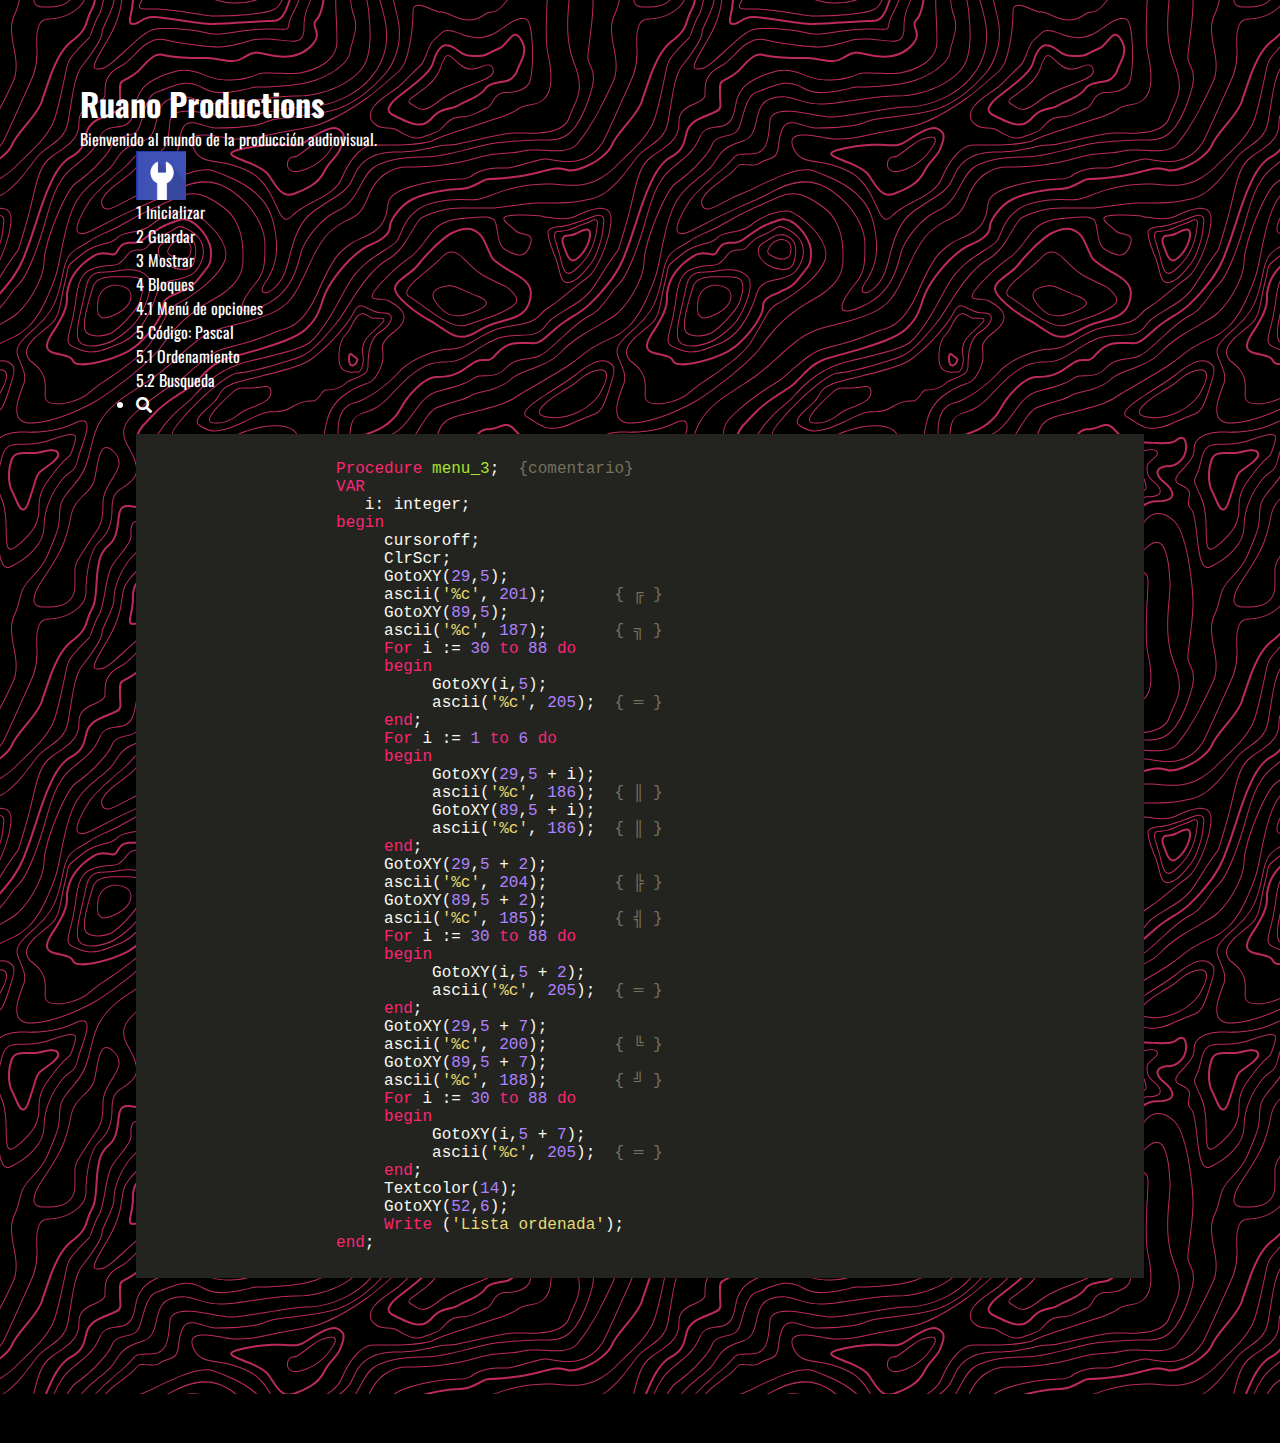
<file: programación.html>
<html>
    <head>
        <title>Ruano Productions</title>
        <h1 class="titulo" id="progroamacion">Ruano Productions</h1>
        <p>Bienvenido al mundo de la producción audiovisual.</p>
        <b:skin>
        <!-- ESTILOS CSS -->
        </b:skin>
        <meta charset="UTF-8"></meta>
        <meta name="viewport" content="width=device-width, initial-scale=1.0"></meta>
        <title>Ruano Productions</title>
        <!-- FONT AWESOME -->
        <link rel="stylesheet" href="https://cdnjs.cloudflare.com/ajax/libs/font-awesome/5.15.1/css/all.min.css"></link>
        <!-- FONT OSWALD -->
        <link href="https://fonts.googleapis.com/css2?family=Oswald:wght@200;300;400&display=swap" rel="stylesheet"></link>
        <!-- CUSTOM CSS -->
        <link rel="stylesheet" href="styles.css"></link>
        <!-- HIGHLIGHTS CODE -->
        <link rel="stylesheet" href="\Highlights\styles\monokai-sublime.css"></link>
        <script src="\Highlights\highlight.pack.js"></script>
        <script>hljs.initHighlightingOnLoad();</script>
    </head>
    <body>
        <div class="contenedor">
            <div class="container">
                <img src="Imagenes/RP LOGO.png" alt="RP LOGO" class="nav-brand"></img>
                <nav class="index">
                    <ol class="has-white-color has-text-color" type="1">
                        <li><span style="color:#000000;" class="has-inline-color"><a href="#inicializar"> Inicializar</a></span></li>
                        <li><span style="color:#000000;" class="has-inline-color"><a href="#guardar"> Guardar</a></span></li>
                        <li><span style="color:#000000;" class="has-inline-color"><a href="#mostrar"> Mostrar</a></span></li>
                        <li><span style="color:#000000;" class="has-inline-color"><a href="#bloques"> Bloques</a></span>
                            <ol class="lower-alpha">
                                <li><span style="color:#000000;"><a href="#bloques-menu-de-opciones"> Menú de opciones</a></span></li>
                            </ol>
                        </li>
                        <li><span style="color:#000000;" class="has-inline-color"><a href="#ejemplos_pascal"> Código: Pascal</a></span>
                            <ol class="lower-alpha">
                                <li><span style="color:#000000"><a href="#ordenamiento"> Ordenamiento</a></span></li>
                                <li><span style="color:#000000"><a href="#busqueda"> Busqueda</a></span></li>
                            </ol>
                        </li>
                   </ol>
                </nav>
                <nav>
                   <ul class="nav-menu-right">
                       <li>
                           <a href="#">
                               <i class="fas fa-search"></i>
                           </a>
                       </li>
                   </ul>
                </nav>
            </div>
            <pre>
                <code class="delphi">
                    Procedure menu_3;  {comentario}
                    VAR
                       i: integer;
                    begin
                         cursoroff;
                         ClrScr;
                         GotoXY(29,5);
                         ascii('%c', 201);       { ╔ }
                         GotoXY(89,5);
                         ascii('%c', 187);       { ╗ }
                         For i := 30 to 88 do
                         begin
                              GotoXY(i,5);
                              ascii('%c', 205);  { ═ }
                         end;
                         For i := 1 to 6 do
                         begin
                              GotoXY(29,5 + i);
                              ascii('%c', 186);  { ║ }
                              GotoXY(89,5 + i);
                              ascii('%c', 186);  { ║ }
                         end;
                         GotoXY(29,5 + 2);
                         ascii('%c', 204);       { ╠ }
                         GotoXY(89,5 + 2);
                         ascii('%c', 185);       { ╣ }
                         For i := 30 to 88 do
                         begin
                              GotoXY(i,5 + 2);
                              ascii('%c', 205);  { ═ }
                         end;
                         GotoXY(29,5 + 7);
                         ascii('%c', 200);       { ╚ }
                         GotoXY(89,5 + 7);
                         ascii('%c', 188);       { ╝ }
                         For i := 30 to 88 do
                         begin
                              GotoXY(i,5 + 7);
                              ascii('%c', 205);  { ═ }
                         end;
                         Textcolor(14);
                         GotoXY(52,6);
                         Write ('Lista ordenada');
                    end;
                </code>
            </pre>
            <b:section id="main">
            </b:section>
        </div>
    </body>
</html>
</file>
<file: styles.css>
/* ------- */
/* GENERAL */
/* ------- */

* {
    box-sizing: border-box;
    margin: 0;
    padding: 0;
}

.titulo h1 {
    margin-left: 20px;
}

body {
    background: #000000;
    color: #ffffff;
    text-decoration: none;
    padding: 80px;
    font-size: 16px;
    font-family: 'Oswald', sans-serif;
    background-image: url("data:image/svg+xml,%3Csvg xmlns='http://www.w3.org/2000/svg' width='600' height='600' viewBox='0 0 600 600'%3E%3Cpath fill='%23ff377f' fill-opacity='0.74' d='M600 325.1v-1.17c-6.5 3.83-13.06 7.64-14.68 8.64-10.6 6.56-18.57 12.56-24.68 19.09-5.58 5.95-12.44 10.06-22.42 14.15-1.45.6-2.96 1.2-4.83 1.9l-4.75 1.82c-9.78 3.75-14.8 6.27-18.98 10.1-4.23 3.88-9.65 6.6-16.77 8.84-1.95.6-3.99 1.17-6.47 1.8l-6.14 1.53c-5.29 1.35-8.3 2.37-10.54 3.78-3.08 1.92-6.63 3.26-12.74 5.03a384.1 384.1 0 0 1-4.82 1.36c-2.04.58-3.6 1.04-5.17 1.52a110.03 110.03 0 0 0-11.2 4.05c-2.7 1.15-5.5 3.93-8.78 8.4a157.68 157.68 0 0 0-6.15 9.2c-5.75 9.07-7.58 11.74-10.24 14.51a50.97 50.97 0 0 1-4.6 4.22c-2.33 1.9-10.39 7.54-11.81 8.74a14.68 14.68 0 0 0-3.67 4.15c-1.24 2.3-1.9 4.57-2.78 8.87-2.17 10.61-3.52 14.81-8.2 22.1-4.07 6.33-6.8 9.88-9.83 12.99-.47.48-.95.96-1.5 1.48l-3.75 3.56c-1.67 1.6-3.18 3.12-4.86 4.9a42.44 42.44 0 0 0-9.89 16.94c-2.5 8.13-2.72 15.47-1.76 27.22.47 5.82.51 6.36.51 8.18 0 10.51.12 17.53.63 25.78.24 4.05.56 7.8.97 11.22h.9c-1.13-9.58-1.5-21.83-1.5-37 0-1.86-.04-2.4-.52-8.26-.94-11.63-.72-18.87 1.73-26.85a41.44 41.44 0 0 1 9.65-16.55c1.67-1.76 3.18-3.27 4.83-4.85.63-.6 3.13-2.96 3.75-3.57a71.6 71.6 0 0 0 1.52-1.5c3.09-3.16 5.86-6.76 9.96-13.15 4.77-7.42 6.15-11.71 8.34-22.44.86-4.21 1.5-6.4 2.68-8.6.68-1.25 1.79-2.48 3.43-3.86 1.38-1.15 9.43-6.8 11.8-8.72 1.71-1.4 3.26-2.81 4.7-4.3 2.72-2.85 4.56-5.54 10.36-14.67a156.9 156.9 0 0 1 6.1-9.15c3.2-4.33 5.9-7.01 8.37-8.07 3.5-1.5 7.06-2.77 11.1-4.02a233.84 233.84 0 0 1 7.6-2.2l2.38-.67c6.19-1.79 9.81-3.16 12.98-5.15 2.14-1.33 5.08-2.33 10.27-3.65l6.14-1.53c2.5-.63 4.55-1.2 6.52-1.82 7.24-2.27 12.79-5.06 17.15-9.05 4.05-3.72 9-6.2 18.66-9.9l4.75-1.82c1.87-.72 3.39-1.31 4.85-1.91 10.1-4.15 17.07-8.32 22.76-14.4 6.05-6.45 13.95-12.4 24.49-18.92 1.56-.96 7.82-4.6 14.15-8.33v-64.58c-4 8.15-8.52 14.85-12.7 17.9-2.51 1.82-5.38 4.02-9.04 6.92a1063.87 1063.87 0 0 0-6.23 4.98l-1.27 1.02a2309.25 2309.25 0 0 1-4.87 3.9c-7.55 6-12.9 10.05-17.61 13.19-3.1 2.06-3.86 2.78-8.06 7.13-5.84 6.07-11.72 8.62-29.15 10.95-11.3 1.5-20.04 4.91-30.75 11.07-1.65.94-7.27 4.27-6.97 4.1-2.7 1.58-4.69 2.69-6.64 3.66-5.63 2.8-10.47 4.17-15.71 4.17-17.13 0-41.44 11.51-51.63 22.83-12.05 13.4-31.42 27.7-45.25 31.16-7.4 1.85-11.85 7.05-14.04 14.69-1.26 4.4-1.58 8.28-1.58 13.82 0 .82.01.98.24 3.63.45 5.18.35 8.72-.77 13.26-1.53 6.2-4.89 12.6-10.59 19.43-13.87 16.65-22.88 46.58-22.88 71.68 0 2.39.02 4.26.06 8.75.12 10.8.1 15.8-.22 21.95-.56 11.18-2.09 20.73-5 29.3h-1.05c2.94-8.56 4.49-18.12 5.05-29.35.31-6.13.34-11.1.22-21.9-.04-4.48-.06-6.36-.06-8.75 0-25.32 9.07-55.47 23.12-72.32 5.6-6.72 8.88-12.99 10.38-19.03 1.09-4.4 1.18-7.85.74-12.93-.23-2.7-.24-2.86-.24-3.72 0-5.62.32-9.57 1.62-14.1 2.28-7.95 6.97-13.44 14.76-15.39 13.6-3.4 32.82-17.59 44.75-30.84C409 360.14 433.58 348.5 451 348.5c5.07 0 9.77-1.33 15.26-4.07 1.93-.96 3.9-2.05 6.58-3.62-.3.18 5.33-3.16 6.98-4.11 10.82-6.21 19.66-9.67 31.11-11.2 17.23-2.3 22.9-4.75 28.57-10.64 4.25-4.41 5.04-5.16 8.22-7.28 4.68-3.11 10.01-7.14 17.55-13.14a1113.33 1113.33 0 0 0 4.86-3.89l1.28-1.02a4668.54 4668.54 0 0 1 6.23-4.98c3.67-2.9 6.55-5.12 9.07-6.95 4.37-3.19 9.16-10.56 13.29-19.4v66.9zm0-116.23c-.62.01-1.27.06-1.95.13-6.13.63-13.83 3.45-21.83 7.45-3.64 1.82-8.46 2.67-14.17 2.71-4.7.04-9.72-.47-14.73-1.33-1.7-.3-3.26-.61-4.67-.93a31.55 31.55 0 0 0-3.55-.57 273.4 273.4 0 0 0-16.66-.88c-10.42-.16-17.2.74-17.97 2.73-.38.97.6 2.55 3.03 4.87 1.01.97 2.22 2.03 4.04 3.55a1746.07 1746.07 0 0 0 4.79 4.02c1.39 1.2 3.1 1.92 5.5 2.5.7.16.86.2 2.64.54 3.53.7 5.03 1.25 6.15 2.63 1.41 1.76 1.4 4.54-.15 8.88-2.44 6.83-5.72 10.05-10.19 10.33-3.63.23-7.6-1.29-14.52-5.06-4.53-2.47-6.82-7.3-8.32-15.26-.17-.87-.32-1.78-.5-2.86l-.43-2.76c-1.05-6.58-1.9-9.2-3.73-10.11-.81-.4-1.59-.74-2.36-1-2.27-.77-4.6-1.02-8.1-.92-2.29.07-14.7 1-13.77.93-20.55 1.37-28.8 5.05-37.09 14.99a133.07 133.07 0 0 0-4.25 5.44l-2.3 3.09-2.51 3.32c-4.1 5.36-7.06 8.48-10.39 11.12-.65.52-1.33 1.04-2.13 1.62l-4.11 2.94a106.8 106.8 0 0 0-5.16 3.99c-4.55 3.74-9.74 8.6-16.25 15.38-8.25 8.58-11.78 13.54-11.7 15.95.07 1.65 1.64 2.11 6.79 2.38 1.61.09 2.15.12 2.98.2 2.95.24 5.09.73 6.81 1.68 7.48 4.15 11.63 7.26 13.95 11.58 3.3 6.15.8 12.88-8.89 20.26-8.28 6.3-11.1 10.37-11.31 14.96-.06 1.17 0 1.93.26 4.43.69 6.47.25 10.65-2.8 17.42a44.23 44.23 0 0 1-4.16 7.53c-2.82 3.97-5.47 5.74-10.6 7.69-.43.16-3.34 1.23-4.27 1.59-1.8.68-3.38 1.36-5.01 2.14-4.18 2-8.4 4.6-13.1 8.24-8.44 6.51-13.23 14.56-15.98 25.06-1.1 4.2-1.55 6.81-2.8 15.21-1.26 8.6-2.17 12.64-4.08 16.55-2.1 4.28-11.93 26.59-12.97 28.88a382.7 382.7 0 0 1-6.37 13.41c-4.07 8.11-7.61 14.07-10.73 17.81-5.38 6.46-8.98 14.37-13.77 28.42a810.14 810.14 0 0 0-1.89 5.6c-1.8 5.35-2.96 8.6-4.26 11.85-6.13 15.32-25.43 26.31-46.46 26.31-11.2 0-20.58-2.74-31.02-8.55-5.6-3.13-4.55-2.42-22.26-14.54-14.33-9.8-17.7-10.73-20.47-6.9-.37.5-1.81 2.74-1.83 2.77a52.24 52.24 0 0 1-4.94 5.9c-.73.79-5.52 5.87-6.97 7.45-2.38 2.6-4.3 4.81-5.98 6.93a45.6 45.6 0 0 0-5.08 7.66c-1.29 2.57-1.9 5.25-2.66 10.6a997.6 997.6 0 0 1-.46 3.18h-1l.47-3.32c.77-5.45 1.4-8.2 2.75-10.9a46.54 46.54 0 0 1 5.2-7.84c1.7-2.14 3.63-4.38 6.03-6.98 1.45-1.59 6.24-6.68 6.96-7.46a51.58 51.58 0 0 0 4.84-5.78s1.47-2.26 1.86-2.8c3.25-4.5 7.08-3.44 21.84 6.67 17.67 12.08 16.62 11.38 22.19 14.48 10.3 5.73 19.5 8.43 30.53 8.43 20.65 0 39.57-10.77 45.54-25.69a219.7 219.7 0 0 0 4.24-11.8 6752.32 6752.32 0 0 0 1.88-5.6c4.83-14.16 8.47-22.14 13.96-28.73 3.05-3.66 6.56-9.57 10.6-17.61 1.97-3.93 4.04-8.31 6.35-13.38 1.03-2.28 10.88-24.61 12.98-28.91 1.85-3.79 2.75-7.76 4-16.25 1.24-8.44 1.7-11.07 2.81-15.32 2.8-10.7 7.71-18.94 16.33-25.6a73.18 73.18 0 0 1 13.29-8.35c1.66-.8 3.27-1.48 5.08-2.18.94-.36 3.86-1.43 4.28-1.59 4.95-1.88 7.44-3.55 10.14-7.33 1.35-1.9 2.68-4.3 4.06-7.37 2.97-6.58 3.39-10.59 2.72-16.9a27.13 27.13 0 0 1-.27-4.58c.22-4.94 3.21-9.24 11.7-15.7 9.33-7.11 11.66-13.34 8.62-19-2.2-4.09-6.25-7.12-13.55-11.17-1.57-.88-3.6-1.33-6.42-1.57-.8-.07-1.34-.1-2.95-.19-5.77-.3-7.63-.85-7.72-3.34-.1-2.81 3.5-7.87 11.97-16.69 6.53-6.8 11.75-11.69 16.33-15.45 1.79-1.47 3.42-2.72 5.2-4.03l4.12-2.94c.79-.58 1.46-1.08 2.1-1.59 3.26-2.6 6.16-5.65 10.21-10.94a383.2 383.2 0 0 0 2.5-3.32l2.31-3.09c1.8-2.39 3.04-4 4.29-5.48 8.47-10.17 16.98-13.96 37.27-15.3-.44.02 12-.9 14.32-.98 3.62-.1 6.05.16 8.46.98.8.27 1.62.62 2.47 1.04 2.27 1.14 3.17 3.87 4.27 10.85l.44 2.76c.17 1.07.33 1.97.5 2.83 1.44 7.69 3.62 12.29 7.8 14.57 6.76 3.68 10.6 5.15 13.99 4.94 4-.25 6.99-3.17 9.3-9.67 1.45-4.04 1.46-6.49.32-7.92-.9-1.12-2.28-1.62-5.57-2.27a55.8 55.8 0 0 1-2.67-.55c-2.54-.6-4.39-1.4-5.93-2.71a252.63 252.63 0 0 0-4.78-4.01 84.35 84.35 0 0 1-4.08-3.6c-2.73-2.6-3.86-4.43-3.28-5.95 1.02-2.64 7.82-3.54 18.93-3.37a230.56 230.56 0 0 1 16.73.88c2.76.39 3.2.49 3.68.6 1.4.3 2.95.62 4.62.91a82.9 82.9 0 0 0 14.56 1.32c5.56-.04 10.24-.86 13.73-2.6 8.1-4.05 15.89-6.9 22.17-7.56.7-.07 1.4-.11 2.05-.13v1zm0-100.94v1.5c-8.62 16.05-17.27 29.55-23.65 35.92-3.19 3.2-7.62 4.9-13.54 5.56-4.45.48-8.28.4-19.18-.2-9.91-.55-15.32-.44-20.52.78a84.05 84.05 0 0 1-15 2.11l-2.25.14c-12.49.75-19.37 1.78-32.72 5.74-4.5 1.33-9.27 2.49-14.3 3.48a246.27 246.27 0 0 1-32.6 3.97c-7.56.45-13.21.57-20.24.57-5.4 0-11.9 1.61-18 5.18-8.3 4.87-15.06 12.87-19.53 24.5a68.57 68.57 0 0 1-4.56 9.8c-3.6 6.2-6.92 8.99-13.38 12.18l-4.03 1.96a64.48 64.48 0 0 0-15.16 10.25c-8.2 7.33-13.72 16.63-22.54 35.6l-2.08 4.49c-7.3 15.7-11.5 23.3-17.35 29.87-7.7 8.66-20.25 14.42-40.31 20.08-4.37 1.23-19.04 5.08-19.24 5.13-6.92 1.87-11.68 3.34-15.63 4.92-10.55 4.22-18.71 10.52-36.38 26.52l-1.7 1.54c-8.58 7.76-13.41 11.9-18.81 15.88-3.95 2.9-8 5.67-12.97 8.91-2.06 1.34-10.3 6.6-12.33 7.94-11.52 7.5-18.53 13.04-24.62 20.08a62.01 62.01 0 0 0-6.44 8.85c-4.13 6.91-6.27 13.15-9.2 25.11l-1.54 6.26c-.6 2.45-1.15 4.54-1.72 6.58-2.97 10.7-6.9 17.36-14.78 26.91L69.6 491a148.51 148.51 0 0 0-4.19 5.3 23.9 23.9 0 0 0-3.44 6.28c-1.16 3.23-1.52 5.9-1.87 11.94-.58 10.05-1.42 15.04-4.63 22.67-1.57 3.72-5.66 14.02-6.41 15.8a73.46 73.46 0 0 1-3.57 7.4c-2.88 5.14-6.71 10.12-13.12 16.95-5.96 6.36-8.87 10.9-10.61 16a56.88 56.88 0 0 0-1.38 4.82l-.46 1.84h-1.03l.52-2.08c.52-2.09.92-3.49 1.4-4.9 1.8-5.25 4.78-9.9 10.84-16.36 6.35-6.78 10.13-11.7 12.97-16.77a72.5 72.5 0 0 0 3.52-7.29c.75-1.76 4.84-12.06 6.4-15.8 3.17-7.5 3.99-12.4 4.56-22.33.35-6.14.72-8.88 1.93-12.23a24.9 24.9 0 0 1 3.58-6.54c1.27-1.7 2.6-3.37 4.22-5.34l4.11-4.95c7.8-9.46 11.66-16 14.59-26.54.56-2.04 1.1-4.12 1.71-6.56l1.53-6.26c2.96-12.04 5.13-18.36 9.32-25.39 1.84-3.08 4-6.05 6.54-8.99 6.17-7.12 13.24-12.7 24.83-20.26 2.05-1.33 10.28-6.6 12.33-7.94 4.96-3.22 9-5.98 12.92-8.87 5.37-3.95 10.19-8.08 18.74-15.82l1.7-1.54c17.76-16.09 25.98-22.43 36.67-26.7 4-1.6 8.8-3.09 15.75-4.96.21-.06 14.87-3.9 19.22-5.13 19.9-5.61 32.32-11.31 39.85-19.78 5.76-6.48 9.93-14.02 17.18-29.64l2.09-4.5c8.87-19.07 14.44-28.46 22.77-35.9a65.48 65.48 0 0 1 15.38-10.4l4.04-1.97c6.3-3.1 9.47-5.77 12.96-11.77a67.6 67.6 0 0 0 4.48-9.67c4.56-11.84 11.47-20.02 19.97-25 6.25-3.66 12.93-5.32 18.5-5.32 7.01 0 12.65-.12 20.17-.57a245.3 245.3 0 0 0 32.47-3.96c5-.98 9.75-2.13 14.22-3.45 13.43-3.98 20.38-5.02 32.94-5.78l2.24-.14c5.76-.37 9.8-.9 14.85-2.09 5.31-1.25 10.79-1.35 22.6-.7 9.04.5 12.84.58 17.21.1 5.71-.62 9.94-2.26 12.95-5.26 6.44-6.45 15.3-20.37 24.35-36.72zm0 450.21c-1.28-4.6-2.2-10.55-3.33-20.25l-.24-2.04-.23-2.03c-1.82-15.7-3.07-21.98-5.55-24.47-2.46-2.46-3.04-5.03-2.52-8.64.1-.6.18-1.1.39-2.15.69-3.54.77-5.04.08-6.84-.91-2.38-3.31-4.41-7.79-6.26-5.08-2.09-6.52-4.84-4.89-8.44.66-1.45 1.79-3.02 3.52-5.01 1.04-1.2 5.48-5.96 5.08-5.53 6.15-6.7 8.98-11.34 8.98-16.48a15.2 15.2 0 0 1 6.5-12.89v1.26a14.17 14.17 0 0 0-5.5 11.63c0 5.47-2.93 10.29-9.24 17.16.38-.42-4.04 4.33-5.07 5.5-1.67 1.93-2.75 3.43-3.36 4.77-1.37 3.04-.23 5.22 4.36 7.1 4.71 1.95 7.32 4.16 8.34 6.83.78 2.04.7 3.67-.03 7.4-.2 1.03-.3 1.51-.38 2.09-.48 3.33.03 5.59 2.23 7.8 2.74 2.74 3.98 8.96 5.84 25.06l.24 2.03.23 2.04c.82 7.01 1.53 12.06 2.34 16.03v4.33zm0-62.16c-1.4-3.13-4.43-9.9-4.95-11.17-1.02-2.53-1.25-3.8-.91-5.18.2-.84 2.05-4.68 2.32-5.33a70.79 70.79 0 0 0 3.54-11.2v3.99a62.82 62.82 0 0 1-2.62 7.6c-.31.75-2.09 4.46-2.27 5.18-.28 1.12-.08 2.22.87 4.57.41 1.02 2.5 5.7 4.02 9.09v2.45zm0-85.09c-1.65 1.66-3.66 2.9-6.4 4.13-.25.1-13.97 5.47-20.4 8.43-9.35 4.32-16.7 5.9-23.03 5.25-5.08-.53-9.02-2.25-14.77-5.92l-3.2-2.07a77.4 77.4 0 0 0-5.44-3.27c-4.05-2.18-3.25-5.8 1.47-10.47 3.71-3.68 9.6-7.93 18.73-13.8l4.46-2.82c17.95-11.33 18.22-11.5 22.27-14.74 11.25-9 19.69-14.02 26.31-15.1v1.02c-6.37 1.1-14.62 6-25.69 14.86-4.1 3.28-4.34 3.44-22.36 14.8a652.4 652.4 0 0 0-4.45 2.83c-9.07 5.83-14.92 10.05-18.57 13.66-4.31 4.28-4.95 7.13-1.7 8.88 1.7.91 3.29 1.88 5.5 3.3l3.2 2.08c5.64 3.59 9.45 5.25 14.34 5.76 6.13.64 13.32-.9 22.52-5.15 6.46-2.98 20.18-8.35 20.4-8.44 3.04-1.37 5.1-2.71 6.81-4.69v1.47zm0-41.37v1c-6.56.26-12.11 3.13-19.71 9.08l-4.63 3.68a51.87 51.87 0 0 1-4.4 3.14c-.82.52-5.51 3.33-6.22 3.76-3.31 2-6.15 3.8-8.87 5.6a112.61 112.61 0 0 0-8.16 5.92c-4.61 3.72-7.4 6.9-7.97 9.35-.63 2.67 1.48 4.53 7.05 5.46 10.7 1.78 20.92-.05 30.45-4.65a61.96 61.96 0 0 0 17.1-12.2 41.8 41.8 0 0 0 5.36-7.42v1.92a38.94 38.94 0 0 1-4.64 6.19 62.95 62.95 0 0 1-17.39 12.41c-9.7 4.68-20.13 6.55-31.05 4.73-6.06-1-8.65-3.29-7.85-6.67.64-2.74 3.53-6.05 8.31-9.9 2.35-1.9 5.1-3.88 8.24-5.97 2.73-1.82 5.58-3.61 8.9-5.62.72-.44 5.4-3.24 6.22-3.75 1.26-.8 2.6-1.76 4.3-3.09.8-.62 3.9-3.1 4.63-3.67 7.77-6.1 13.49-9.04 20.33-9.3zm0-154.6v1c-1.75-.24-4.3.23-7.82 1.55-10.01 3.75-13.8 5.07-19.15 6.76-1.78.56-2.63.83-3.87 1.24-1.48.5-3.16.76-6.74 1.16a1550.34 1550.34 0 0 0-2.64.3c-7.8.94-11.28 2.47-11.28 6.07 0 4.45 2.89 13.18 7.96 25.81a57.34 57.34 0 0 1 2.33 7.6 258.32 258.32 0 0 1 .84 3.46c1.86 7.62 3.17 10.71 5.56 11.67 2.21.88 4.7.6 7.47-.72 3.48-1.69 7.22-4.94 11.2-9.47 1.52-1.7 2.97-3.49 4.59-5.57l3.16-4.1c2.59-3.23 6.07-12.21 8.39-20.23v3.45c-2.29 7.2-5.27 14.5-7.61 17.41-.44.55-2.67 3.46-3.15 4.09-1.63 2.1-3.1 3.9-4.62 5.62-4.08 4.61-7.9 7.94-11.53 9.7-2.99 1.44-5.77 1.75-8.28.74-2.84-1.13-4.2-4.34-6.15-12.35a2097.48 2097.48 0 0 1-.84-3.46c-.8-3.2-1.47-5.45-2.28-7.46-5.14-12.8-8.04-21.55-8.04-26.19 0-4.37 3.84-6.06 12.16-7.07a160.9 160.9 0 0 1 2.65-.3c3.5-.39 5.15-.64 6.53-1.1 1.26-.42 2.1-.7 3.88-1.26 5.34-1.68 9.11-3 19.1-6.74 3.53-1.32 6.22-1.84 8.18-1.61zM0 292c10.13-11.31 18.13-23.2 23.07-35.39 3.3-8.14 6.09-16.12 10.81-30.55l1.59-4.84c6.53-19.94 10.11-29.82 14.77-39.56 6.07-12.72 12.55-21.18 20.27-25.54 6.66-3.76 10.2-7.86 12.22-13.15a46.6 46.6 0 0 0 1.86-6.58c1.23-5.2 2.05-7.59 3.93-10.36 2.45-3.62 6.27-6.53 12.1-8.96 15.78-6.58 16.73-7.04 18.05-9.01.65-.98.83-2.15.74-4.51-.03-.73-.23-3.82-.24-4A93.8 93.8 0 0 1 119 94c0-10.04.18-11.37 2.37-13.15.52-.42 1.13-.8 2.07-1.3.27-.14 2.18-1.12 2.84-1.48a68.4 68.4 0 0 0 9.12-5.87c2.06-1.54 2.64-2.14 8.01-7.93 3.78-4.09 6.21-6.36 8.96-8.12 3.64-2.33 7.2-3.12 10.9-2.11 4.4 1.2 10.81 2 18.78 2.46 6.9.4 12.9.5 21.95.5 4.87 0 8.97.47 15.4 1.57 7.77 1.33 9.3 1.54 12.38 1.54 4.05 0 7.43-.88 10.68-2.95 5.06-3.22 8.11-4.67 11.2-5.2 3.62-.64 4.77-.46 16.55 2.06 17.26 3.7 30.85 1.36 41.06-9.7 5.1-5.53 5.48-8.9 3.48-14.8-.83-2.42-1.03-3.1-1.17-4.3-.29-2.52.5-4.71 2.71-6.93 2.65-2.65 4.72-9.17 6.22-18.29h2.03c-1.56 9.71-3.77 16.65-6.83 19.7-1.79 1.8-2.36 3.39-2.14 5.28.11 1 .3 1.63 1.07 3.9 2.22 6.53 1.76 10.66-3.9 16.8-10.77 11.66-25.07 14.13-42.95 10.3-11.42-2.45-12.55-2.62-15.78-2.06-2.77.48-5.62 1.84-10.47 4.92a20.93 20.93 0 0 1-11.76 3.27c-3.25 0-4.81-.22-12.73-1.57C212.74 59.46 208.73 59 204 59c-9.1 0-15.11-.1-22.07-.5-8.09-.47-14.62-1.29-19.2-2.54-5.62-1.53-10.17 1.38-17.85 9.66-5.5 5.94-6.08 6.53-8.28 8.18a70.38 70.38 0 0 1-9.38 6.03c-.68.37-2.58 1.35-2.84 1.49-.84.44-1.35.76-1.75 1.08C121.16 83.6 121 84.8 121 94c0 1.85.06 3.54.17 5.44 0 .17.2 3.28.24 4.03.1 2.75-.13 4.29-1.08 5.71-1.67 2.5-2.27 2.8-18.95 9.74-5.48 2.29-8.99 4.96-11.2 8.24-1.71 2.51-2.47 4.73-3.64 9.7-.83 3.5-1.21 4.92-1.94 6.83-2.18 5.73-6.05 10.19-13.1 14.18-7.3 4.12-13.55 12.28-19.46 24.66-4.6 9.64-8.17 19.46-14.67 39.32l-1.58 4.84c-4.75 14.47-7.54 22.48-10.86 30.69-5.28 13.01-13.95 25.65-24.93 37.6v-2.97zm0 78v-.5l1-.01c6.32 0 7.47 5.2 4.6 13.36a60.36 60.36 0 0 1-5.6 11.3v-1.92a57.76 57.76 0 0 0 4.65-9.72c2.69-7.6 1.71-12.02-3.65-12.02-.34 0-.67 0-1 .02v-46.59a340.96 340.96 0 0 0 13.71-8.34c13.66-9.46 29.79-37.6 29.79-53.59 0-18.1 21.57-72.64 32.23-79.42 12.71-8.09 32.24-27.96 35.8-37.75 1.93-5.3 5.5-7.27 14.42-9.37 6.15-1.44 8.64-2.42 10.67-4.79 1.5-1.74 2.72-4.79 4.33-10.3.23-.78 1.9-6.68 2.43-8.46 3.62-12.08 7.3-18.49 13.47-20.39 2.5-.76 3.03-.98 9.74-3.7 7.49-3.03 11.97-4.43 17.12-4.92 6.75-.65 13.13.75 19.55 4.67 5.43 3.32 12.19 4.72 20.17 4.56 6.03-.12 12.2-1.07 19.83-2.8 1.82-.4 7.38-1.74 8.26-1.94 2.69-.6 4.34-.89 5.48-.89 4.97 0 8.93-.05 14.2-.27 7.9-.32 15.56-.92 22.75-1.88 8.5-1.14 15.9-2.73 21.88-4.82 18.9-6.62 32.64-18.3 33.67-27.59.29-2.56.4-2.96 2.79-11.11 2.33-7.95 3.21-12.93 2.72-18.23-.2-2.24-.69-4.38-1.48-6.42-1.5-3.92-2.63-9.4-3.43-16.18h.9c.77 6.47 1.89 11.72 3.47 15.82a24.93 24.93 0 0 1 1.54 6.69c.5 5.46-.4 10.54-2.77 18.6-2.36 8.06-2.47 8.47-2.74 10.95-1.09 9.75-15.1 21.68-34.33 28.41-6.06 2.12-13.52 3.72-22.09 4.87-7.22.96-14.92 1.57-22.83 1.89-5.3.21-9.27.27-14.25.27-1.04 0-2.64.27-5.26.87-.87.2-6.43 1.53-8.26 1.94-7.68 1.73-13.92 2.7-20.03 2.82-8.15.17-15.1-1.27-20.71-4.7-6.23-3.81-12.4-5.16-18.93-4.54-5.04.48-9.44 1.86-16.84 4.86-6.75 2.74-7.29 2.95-9.82 3.73-5.73 1.76-9.28 7.96-12.81 19.72-.53 1.77-2.2 7.66-2.43 8.46-1.66 5.65-2.91 8.78-4.53 10.67-2.22 2.58-4.84 3.62-12.01 5.3-7.8 1.83-11.13 3.66-12.9 8.54-3.65 10.04-23.32 30.06-36.2 38.25C65.94 190 44.5 244.2 44.5 262c0 16.34-16.3 44.78-30.22 54.41-2.14 1.48-8.24 5.12-14.28 8.68v-1.16 46.09zm0-173.7v-1.11c7.42-3.82 14.55-10.23 21.84-18.98 3.8-4.56 14.21-18.78 15.79-20.55 1.8-2.04 4.06-3.96 7.42-6.45 1.08-.8 4.92-3.57 5.49-3.99 9.36-6.85 14-11.96 15.98-19.36.8-2.98 1.54-6.78 2.46-12.3.23-1.44 2-12.46 2.56-15.79 2.87-16.77 5.73-26.79 10.07-32.1C92.46 52.43 101.5 38.13 101.5 33c0-2.54.34-3.35 6.05-15.71.68-1.49 1.25-2.74 1.77-3.93 2.5-5.75 3.9-10.04 4.14-13.36h1c-.23 3.48-1.66 7.87-4.23 13.76-.52 1.2-1.09 2.45-1.78 3.95-5.54 12.01-5.95 12.99-5.95 15.29 0 5.47-9.09 19.84-20.11 33.31-4.2 5.12-7.03 15.06-9.86 31.64-.57 3.33-2.33 14.33-2.57 15.78-.92 5.56-1.67 9.38-2.48 12.4-2.05 7.68-6.82 12.93-16.35 19.91l-5.49 3.98c-3.3 2.45-5.51 4.34-7.27 6.31-1.53 1.73-11.94 15.93-15.76 20.53-7.52 9.02-14.88 15.6-22.61 19.46zm0 361.83v-4.33c.48 2.36 1 4.35 1.6 6.15 2 6.03 4.6 8.26 8.19 6.59C28.76 557.69 43.5 542.4 43.5 527c0-16.2 6.37-31.99 17.1-46.3 1.88-2.5 3.66-4.4 5.53-6 .73-.62 1.45-1.18 2.3-1.8l2-1.43c3.68-2.68 5.32-5.28 7.08-12.59.75-3.07 1.38-5.02 4.2-13.26l.63-1.88c3.24-9.58 4.56-14.97 4.17-18.65-.48-4.43-3.8-5.23-11.3-1.64a81.12 81.12 0 0 1-9.15 3.7c-13.89 4.67-26.96 5.8-42.66 5.42l-1.95-.05-1.45-.02a39.8 39.8 0 0 0-15.05 2.96A21.81 21.81 0 0 0 0 438.37v-1.26a23.55 23.55 0 0 1 4.55-2.57 40.77 40.77 0 0 1 16.92-3.02l1.95.05c15.6.38 28.57-.75 42.32-5.37a80.12 80.12 0 0 0 9.04-3.65c8.04-3.84 12.16-2.85 12.72 2.43.42 3.89-.92 9.34-4.21 19.08l-.64 1.88c-2.8 8.2-3.43 10.15-4.16 13.18-1.82 7.52-3.59 10.34-7.47 13.16l-2 1.43c-.84.6-1.54 1.15-2.25 1.75a35.45 35.45 0 0 0-5.37 5.84c-10.61 14.15-16.9 29.74-16.9 45.7 0 15.88-15 31.45-34.29 40.45-4.3 2.01-7.39-.66-9.56-7.18-.23-.68-.44-1.39-.65-2.13zm0-62.16v-2.45l1.46 3.27c2.1 4.8 3.46 10.33 4.26 16.77.66 5.3.84 9.3 1.04 18.5.2 9.32.5 12.75 1.63 15.05 1.28 2.6 3.67 2.35 8.29-1.5 17.14-14.3 21.82-22.9 21.82-38.62 0-7.17 1.1-12.39 3.7-17.68 2.27-4.67 3.65-6.62 13.4-19.62a69.8 69.8 0 0 1 7.6-8.79 44.76 44.76 0 0 1 3.54-3.06c.38-.3.64-.52.89-.74a10.47 10.47 0 0 0 2.63-3.32 35.78 35.78 0 0 0 2.26-5.94l.37-1.2.36-1.15c.29-.91.48-1.55.66-2.16.45-1.53.74-2.68.91-3.66.38-2.2.12-3.49-.85-4.15-2.35-1.61-9.28-.24-23.8 4.94-9.54 3.4-16.12 4.17-27.85 4.26-7.71.06-10.43.4-13.25 2.12-3.48 2.12-5.84 6.4-7.58 14.26-.5 2.2-.99 4.19-1.49 5.98v-3.98l.51-2.22c1.8-8.1 4.28-12.6 8.04-14.9 3.04-1.85 5.86-2.2 13.77-2.26 11.61-.09 18.1-.84 27.51-4.2 14.93-5.32 21.95-6.71 24.7-4.83 1.38.94 1.71 2.6 1.28 5.15a33.69 33.69 0 0 1-.94 3.78l-.66 2.17-.36 1.15-.37 1.2a36.64 36.64 0 0 1-2.33 6.1c-.8 1.53-1.61 2.52-2.86 3.61l-.92.77-1.02.83c-.9.74-1.65 1.4-2.47 2.18a68.84 68.84 0 0 0-7.48 8.66c-9.7 12.93-11.07 14.87-13.31 19.46-2.52 5.15-3.59 10.22-3.59 17.24 0 16.04-4.82 24.91-22.18 39.38-5.04 4.2-8.18 4.55-9.83 1.18-1.22-2.5-1.52-5.94-1.73-15.47-.2-9.16-.38-13.15-1.03-18.4-.79-6.34-2.12-11.8-4.19-16.49L0 495.98zM379.27 0h1.04l1.5 5.26c3.28 11.56 4.89 19.33 5.26 27.8.49 11.01-1.52 21.26-6.63 31.17-7.8 15.13-20.47 26.5-36.22 34.1-12.38 5.96-26.12 9.17-36.22 9.17-6.84 0-17.24 1.38-37.27 4.62l-2.27.37c-24.5 3.99-31.65 5-37.46 5-3.49 0-4.08-.08-19.54-2.8-3.56-.64-6.32-1.1-9-1.5-20.23-2.96-31-1.2-31.96 7.86-.1.85-.18 1.72-.29 2.81l-.27 2.73c-1.1 10.9-2.02 15.73-4.31 19.96-2.9 5.34-7.77 7.95-15.63 7.95-10.2 0-12.92.6-15.5 3.17.52-.51-5.03 5.85-8.16 8.7-2.75 2.5-14.32 12.55-15.77 13.83a341.27 341.27 0 0 0-6.54 5.92c-6.97 6.49-11.81 11.76-14.6 16.15-5.92 9.3-10.48 18.04-11.69 24.08-1.66 8.3 3.67 9.54 19.02 1.21a626.23 626.23 0 0 1 44.54-21.9c3.5-1.56 14.04-6.2 15.68-6.95 5.05-2.25 8.3-3.8 10.78-5.15l1.95-1.07 2.18-1.18c1.76-.94 3.38-1.76 5-2.55 18.1-8.72 34.48-10.46 50.33-1.2 22.89 13.34 38.28 37.02 38.28 56.44 0 19.12-.73 25.13-5.18 33.2a45.32 45.32 0 0 1-4.94 7.12c-6.47 7.77-11.81 16.2-12.76 21.27-1.2 6.34 4.69 7.03 20.17-.05 13.31-6.08 22.4-14.95 28.5-26.32a80.51 80.51 0 0 0 6.1-15.13c.9-2.98 3.17-11.65 3.41-12.48a29.02 29.02 0 0 1 1.75-4.83c7.47-14.93 21.09-30.5 36.25-37.24 7.61-3.38 13-9.65 19.4-20.79.84-1.48 4.26-7.64 5.14-9.17 3.52-6.1 6.22-9.7 9.37-11.98 10.15-7.4 28.7-11.1 50.29-11.1 7.52 0 16.54-1.24 27.51-3.58a420.1 420.1 0 0 0 14.96-3.52c-1.3.33 15.54-3.98 19.42-4.89 14.15-3.33 41.07-5.01 64.11-5.01 17.36 0 27.82-9.23 38.53-38.67 6.62-18.21 6.62-26.37 2.69-34.35l-1.18-2.37A13.36 13.36 0 0 1 587.5 58c0-4.03 0-4.01 2.5-24.56.46-3.73.8-6.74 1.12-9.64.9-8.45 1.38-15.2 1.38-20.8 0-.94-.02-1.94-.04-3h1c.03 1.06.04 2.06.04 3 0 5.65-.48 12.43-1.39 20.9-.3 2.91-.66 5.93-1.11 9.66-2.5 20.45-2.5 20.47-2.5 24.44 0 1.97.45 3.57 1.45 5.68.24.51 1.16 2.35 1.17 2.36 4.06 8.24 4.06 16.68-2.65 35.13-10.84 29.8-21.63 39.33-39.47 39.33-22.96 0-49.83 1.68-63.89 4.99-3.86.9-20.69 5.2-19.4 4.88a421.05 421.05 0 0 1-14.99 3.53c-11.04 2.35-20.11 3.6-27.72 3.6-21.4 0-39.76 3.67-49.7 10.9-3 2.19-5.64 5.7-9.1 11.68-.87 1.52-4.29 7.68-5.14 9.17-6.49 11.3-12 17.71-19.86 21.2-14.9 6.63-28.38 22.03-35.75 36.77a28.17 28.17 0 0 0-1.69 4.67c-.23.8-2.5 9.49-3.4 12.5a81.48 81.48 0 0 1-6.19 15.3c-6.2 11.56-15.44 20.58-28.96 26.76-16.1 7.36-23 6.55-21.58-1.04 1-5.29 6.4-13.83 12.99-21.73a44.33 44.33 0 0 0 4.82-6.96c4.35-7.88 5.06-13.77 5.06-32.72 0-19.04-15.19-42.4-37.72-55.55-15.57-9.08-31.62-7.38-49.45 1.21a132.9 132.9 0 0 0-7.14 3.71l-1.95 1.07a158.83 158.83 0 0 1-10.85 5.19c-1.65.74-12.18 5.38-15.69 6.95a625.25 625.25 0 0 0-44.46 21.86c-15.95 8.66-22.37 7.16-20.48-2.29 1.24-6.2 5.83-15.02 11.82-24.42 2.85-4.48 7.74-9.8 14.77-16.34 1.98-1.85 4.12-3.79 6.56-5.94 1.46-1.29 13.02-11.33 15.75-13.82 3.09-2.8 8.6-9.14 8.14-8.67 2.82-2.82 5.75-3.46 16.2-3.46 7.5 0 12.04-2.43 14.75-7.42 2.2-4.07 3.11-8.84 4.2-19.59l.26-2.73.3-2.81c.56-5.42 4.47-8.5 11.23-9.6 5.44-.88 12.51-.51 21.86.86 2.7.4 5.47.86 9.04 1.49 15.33 2.7 15.96 2.8 19.36 2.8 5.73 0 12.9-1.03 37.3-5l2.27-.36c20.1-3.26 30.52-4.64 37.43-4.64 9.95 0 23.54-3.18 35.78-9.08 15.57-7.5 28.09-18.73 35.78-33.65 5.02-9.75 7-19.82 6.51-30.67-.37-8.37-1.96-16.08-5.23-27.57L379.27 0zm13.68 0h1.02c.78 3.9 1.92 8.7 3.51 14.88 3.63 14.05 3.06 27.03-.75 38.77a61 61 0 0 1-11.35 20.68 138.36 138.36 0 0 1-19.32 18.77c-11.32 9.02-23.36 15.49-35.95 18.39a258.63 258.63 0 0 1-22.57 4.07c-3.17.44-6.36.85-10.3 1.32l-9.39 1.12c-11.53 1.41-17.45 2.55-21.64 4.46-9.28 4.21-28.35 6.04-49.21 6.04-1.37 0-2.8-.12-4.3-.35-2.62-.41-5-1.03-9.14-2.29-7.34-2.21-9.63-2.75-12.63-2.56-3.9.23-6.63 2.29-8.47 6.89-1.86 4.66-2.42 7.53-3.34 14.98-1.1 8.98-2.87 12.12-9.97 14.3a40.12 40.12 0 0 0-6.8 2.66c-.63.33-1.16.64-1.76 1.02l-1.34.86c-1.9 1.14-3.86 1.49-9.25 1.49-3.2 0-8.83-.55-9.51-.39-1.22.28-.75-.14-7.14 6.24-1.5 1.5-3.49 3.18-6.32 5.37-1.52 1.18-7.16 5.43-7.94 6.03-4.96 3.78-8.33 6.6-11.06 9.38-4.88 4.98-6.85 9.15-5.56 12.7 1.34 3.67 4.07 4.42 8.9 2.82a55.72 55.72 0 0 0 7.77-3.48c1.5-.77 7.78-4.13 9.37-4.96a116.8 116.8 0 0 1 12.31-5.68 162.2 162.2 0 0 0 11.04-4.84c2.04-.97 10.74-5.16 13-6.22 4.41-2.1 8.1-3.78 11.65-5.29 17.14-7.3 29.32-9.9 37.67-6.65l5.43 2.1c2.3.88 4.17 1.62 6.02 2.38a150.9 150.9 0 0 1 13.07 6c18.34 9.63 30.35 22.13 34.79 39.87 6.96 27.85 3.6 45.53-8.08 62.4-3.97 5.75-3.52 9.2.06 8.97 4.14-.28 10.21-4.95 15.11-12.52 3.1-4.8 5.1-10.45 8.05-21.53l1.69-6.35c.66-2.47 1.24-4.52 1.83-6.5 4.93-16.56 11-27.28 21.56-34.76 7.15-5.06 23.73-15.5 25.48-16.75 6.74-4.81 10.53-9.44 14.34-18 7.74-17.44 21.09-24.34 44.47-24.34 9.36 0 17.91-1.13 29.53-3.49a624.86 624.86 0 0 0 6.2-1.28c2.4-.5 4.07-.84 5.66-1.13 4.03-.74 7.04-1.1 9.61-1.1 4.44 0 9.39-1 31.39-5.99l2.95-.66c16.34-3.67 25.64-5.35 31.66-5.35 1.54 0 2.4.01 6.4.1 7.8.15 12.27.13 17.33-.2 16.41-1.06 26.73-5.36 29.8-14.56a87.1 87.1 0 0 1 3.55-8.83c-.15.31 2.29-4.96 2.9-6.38 5.38-12.3 5.57-21.92-1.44-39.44a86.4 86.4 0 0 1-5.26-20.72c-1.61-11.98-1.38-23.14.1-40.35l.2-2.12h1l-.2 2.2c-1.48 17.15-1.7 28.24-.11 40.14a85.4 85.4 0 0 0 5.2 20.47c7.1 17.78 6.91 27.67 1.43 40.22-.62 1.43-3.06 6.72-2.91 6.4a86.17 86.17 0 0 0-3.52 8.73c-3.23 9.72-13.9 14.15-30.68 15.24-5.1.33-9.58.35-17.42.2-3.98-.09-4.84-.1-6.37-.1-5.91 0-15.18 1.67-31.44 5.32l-2.95.67c-22.16 5.02-27.05 6.01-31.61 6.01-2.5 0-5.45.36-9.43 1.09-1.58.29-3.25.62-5.64 1.11a4894.21 4894.21 0 0 0-6.2 1.29c-11.68 2.37-20.3 3.51-29.73 3.51-23.02 0-36 6.71-43.53 23.66-3.9 8.8-7.82 13.58-14.7 18.5-1.78 1.27-18.36 11.7-25.48 16.75-10.34 7.32-16.3 17.87-21.19 34.23-.58 1.96-1.15 4-1.82 6.47l-1.69 6.35c-2.98 11.18-5 16.9-8.17 21.81-5.05 7.81-11.37 12.68-15.89 12.98-4.7.31-5.3-4.23-.94-10.53 11.52-16.64 14.82-34.03 7.92-61.6-4.35-17.42-16.16-29.72-34.27-39.22-4-2.1-8.2-4-12.99-5.97-1.84-.75-3.7-1.49-6-2.38l-5.43-2.08c-8.03-3.12-20.02-.58-36.92 6.63-3.52 1.5-7.21 3.19-11.61 5.27l-13 6.22c-4.71 2.22-8.16 3.75-11.11 4.88a115.87 115.87 0 0 0-12.21 5.63c-1.58.83-7.86 4.18-9.37 4.96a56.55 56.55 0 0 1-7.9 3.54c-5.3 1.75-8.62.85-10.17-3.43-1.46-4.02.66-8.5 5.8-13.74 2.75-2.82 6.16-5.66 11.15-9.48.79-.6 6.43-4.85 7.94-6.02a66.96 66.96 0 0 0 6.23-5.28c6.74-6.74 6.1-6.16 7.61-6.51.87-.2 6.69.36 9.74.36 5.22 0 7.03-.32 8.74-1.35l1.31-.84c.62-.4 1.18-.72 1.84-1.07a41.07 41.07 0 0 1 6.96-2.72c6.64-2.04 8.22-4.84 9.28-13.47.93-7.53 1.5-10.47 3.4-15.24 1.99-4.95 5.04-7.26 9.34-7.51 3.17-.2 5.5.35 12.97 2.6a63.54 63.54 0 0 0 9.02 2.26c1.45.22 2.83.34 4.14.34 20.71 0 39.7-1.82 48.8-5.96 4.32-1.96 10.29-3.1 21.93-4.53l9.4-1.12c3.92-.48 7.11-.88 10.27-1.32 8.16-1.14 15.4-2.43 22.49-4.06 12.42-2.86 24.33-9.26 35.55-18.2a137.4 137.4 0 0 0 19.18-18.64 60.02 60.02 0 0 0 11.15-20.32c3.76-11.57 4.32-24.36.75-38.23A284.86 284.86 0 0 1 392.95 0zM506.7 0h1.26c-.5.66-.9 1.18-1.17 1.51-3.95 4.96-6.9 7.92-9.82 9.57A10.02 10.02 0 0 1 492 12.5c-2.38 0-4.24.67-6.71 2.21l-2.65 1.71c-4.38 2.8-8.01 4.08-13.64 4.08-5.6 0-9.99-1.26-16.08-4.05a202.63 202.63 0 0 1-2.3-1.06l-2.18-.98c-1.6-.7-2.92-1.17-4.17-1.48a13.42 13.42 0 0 0-3.27-.43c-2.3 0-4.3-.68-11-3.37l-1.56-.62c-5-1.97-8.1-2.82-10.52-2.66-2.93.2-4.42 2.03-4.42 6.15 0 20.76-5.21 50.42-12.15 57.35-7.58 7.59-26.55 23.7-34.06 29.06-13.16 9.4-31.17 20.2-44.11 25.06a106.87 106.87 0 0 1-13.32 4.03c-3.28.78-6.6 1.43-11.25 2.24-.53.1-8.8 1.5-11.5 1.99-4.86.87-9.3 1.74-14 2.76-20.62 4.48-25.07 5.01-38.11 5.01-2.49 0-2.9-.07-14.05-2-2.42-.42-4.31-.73-6.15-1-8.11-1.19-13.83-1.36-17.64-.2-4.54 1.4-5.93 4.65-3.7 10.52 2.02 5.28 4.84 8.61 8.84 10.74 3.26 1.74 6.75 2.6 13.82 3.71 9.42 1.48 10.94 1.75 15.5 2.92a78.2 78.2 0 0 1 18.62 7.37c8.3 4.58 14.58 11.5 19.98 20.89 2.73 4.73 9.46 19.33 10.54 21.19 3.4 5.85 6.26 6.63 10.89 2 4.95-4.94 10.35-8.37 21.13-14.06.47-.25 2.06-1.1 2.12-1.12 7.98-4.21 11.92-6.51 15.87-9.54 5.11-3.9 8.66-8.1 10.77-13.11 8.52-20.24 20.75-33.31 32.46-33.31l5.5.03c10.53.08 17.35.02 24.9-.31 13.66-.62 23.78-2.09 29.39-4.67 5.85-2.7 13.42-5.49 24.18-9.02 3.46-1.14 6.29-2.05 12.7-4.1 7.7-2.45 11.08-3.54 15.17-4.9a1059.43 1059.43 0 0 1 11.33-3.72c3.67-1.2 5.96-2 8.03-2.78a59.88 59.88 0 0 0 6.66-2.94c1.87-.98 3.76-2.1 5.86-3.5 3.48-2.33 6.15-3.13 12.04-4.13l1.15-.2c5.71-1.01 9-2.3 12.76-5.63 7.82-6.96 8.58-23.18 3.84-44.52-1.7-7.67-2.1-19.28-1.57-35.47A837.22 837.22 0 0 1 546.76 0h1l-.15 3.06c-.32 6.42-.53 11.02-.68 15.62-.51 16.1-.12 27.65 1.56 35.21 4.82 21.68 4.04 38.2-4.16 45.48-3.91 3.48-7.37 4.84-13.24 5.87l-1.16.2c-5.76.99-8.32 1.75-11.65 3.98a63.73 63.73 0 0 1-5.96 3.56 60.86 60.86 0 0 1-6.77 2.99c-2.09.79-4.39 1.58-8.07 2.79a5398.31 5398.31 0 0 1-11.32 3.71c-4.1 1.37-7.48 2.46-15.18 4.92-6.42 2.04-9.24 2.95-12.7 4.08-10.73 3.53-18.27 6.3-24.07 8.98-5.76 2.66-15.97 4.14-29.77 4.77-7.56.33-14.4.39-24.95.31l-5.49-.03c-11.19 0-23.16 12.79-31.54 32.7-2.19 5.19-5.84 9.52-11.08 13.52-4.02 3.07-7.99 5.39-16.01 9.62l-2.12 1.12c-10.7 5.65-16.04 9.04-20.9 13.9-5.14 5.14-8.75 4.15-12.45-2.22-1.12-1.92-7.85-16.5-10.54-21.2-5.33-9.24-11.48-16.02-19.6-20.5a77.2 77.2 0 0 0-18.4-7.28c-4.5-1.17-6.02-1.43-15.4-2.9-7.17-1.12-10.74-2-14.13-3.81-4.22-2.25-7.2-5.77-9.3-11.27-2.43-6.39-.78-10.26 4.34-11.83 4-1.22 9.82-1.05 18.08.17 1.84.27 3.74.58 6.17 1 11.02 1.9 11.48 1.98 13.88 1.98 12.96 0 17.35-.52 37.9-4.99 4.71-1.02 9.16-1.9 14.03-2.77 2.71-.48 10.98-1.9 11.5-1.98 4.64-.81 7.95-1.46 11.2-2.23 4.55-1.07 8.76-2.34 13.2-4 12.83-4.81 30.79-15.59 43.88-24.94 7.47-5.33 26.4-21.4 33.94-28.94C407.3 61.98 412.5 32.49 412.5 12c0-4.61 1.86-6.9 5.35-7.15 2.63-.18 5.8.7 10.96 2.73l1.56.62c6.53 2.62 8.53 3.3 10.63 3.3 1.14 0 2.3.16 3.5.46 1.32.33 2.68.82 4.34 1.53a90.97 90.97 0 0 1 3.34 1.52l1.15.54c5.98 2.73 10.23 3.95 15.67 3.95 5.41 0 8.87-1.21 13.1-3.92.2-.13 2.1-1.38 2.66-1.72 2.62-1.63 4.64-2.36 7.24-2.36 1.47 0 2.94-.43 4.47-1.3 2.78-1.56 5.67-4.45 9.54-9.31l.7-.89zM324.54 600h-2.03c.49-2.96.91-6.2 1.28-9.66.44-4.1.76-8.25.98-12.21.08-1.39.14-2.65-.35-7.29-.47-1.94-.93-4.14-1.36-6.54-2.01-11.26-2.66-22.9-1.14-33.78a60.76 60.76 0 0 1 5.18-17.95 70.78 70.78 0 0 1 12.6-18.22c3.38-3.6 5.53-5.5 11.83-10.79 4.5-3.78 6.35-5.56 7.52-7.5.64-1.07.95-2.06.95-3.06 0-1.75 0-1.74-.75-9.23-.36-3.7-.57-6.3-.68-8.96-.5-12.1 1.62-19.6 8.11-21.76 15.9-5.3 25.89-12.1 33.45-25.54C409.6 390.65 425.85 376 436 376c12.36 0 20-1.96 29.41-8.8 6.76-4.92 9.5-6.6 12.47-7.46 2.22-.64 3.8-.74 9.12-.74 1.86 0 3.53-.83 5.57-2.62 1.08-.96 5.11-5.12 5.6-5.6 6.04-5.85 11.98-8.78 20.83-8.78 2.45 0 4.54.04 7.32.12 7.51.23 8.87.17 11.27-.7 3.03-1.1 5.53-3.03 14.75-11.17 8-7.06 10.72-8.92 22.87-16.47 1.44-.9 2.59-1.63 3.69-2.37a69.45 69.45 0 0 0 9.46-7.5c4.12-3.88 8.02-7.85 11.64-11.9v2.98a201.58 201.58 0 0 1-10.27 10.38c-3.18 3-6.2 5.35-9.72 7.7-1.12.76-2.28 1.5-3.75 2.4-12.05 7.5-14.71 9.32-22.6 16.28-9.46 8.35-12.01 10.32-15.39 11.55-2.74 1-4.19 1.06-12.01.82-2.76-.08-4.83-.12-7.26-.12-8.27 0-13.75 2.7-19.43 8.22-.44.43-4.52 4.64-5.68 5.66-2.37 2.09-4.46 3.12-6.89 3.12-5.1 0-6.6.1-8.56.66-2.67.78-5.29 2.37-11.85 7.15-9.8 7.13-17.85 9.19-30.59 9.19-9.22 0-24.96 14.2-34.13 30.49-7.84 13.94-18.24 21.02-34.55 26.46-5.31 1.77-7.21 8.51-6.75 19.78.1 2.6.31 5.19.68 8.84.75 7.62.75 7.58.75 9.43 0 1.38-.42 2.73-1.24 4.09-1.33 2.2-3.26 4.07-7.94 8-6.25 5.24-8.36 7.12-11.67 10.63a68.8 68.8 0 0 0-12.25 17.71 58.8 58.8 0 0 0-5 17.36c-1.49 10.66-.85 22.09 1.13 33.15.43 2.37.88 4.53 1.33 6.44.16.66.3 1.25.6 4.06a249.3 249.3 0 0 1-1.17 16.12c-.37 3.37-.78 6.53-1.25 9.44zm-13.4 0h-1.05l.12-.28c3.07-7.16 4.29-11.83 4.29-18.72 0-3.57-.07-4.93-.76-15.65-.77-12.04-1-19.64-.55-28.3.58-11.5 2.4-22.1 5.81-32.16 1.3-3.8 2.8-7.5 4.55-11.1 3.46-7.14 6.83-12.39 10.42-16.6a59.02 59.02 0 0 1 4.35-4.56c.43-.4 3-2.8 3.67-3.45 5.72-5.6 7.51-11.52 7.51-29.18 0-18.84 2.9-23.77 15.82-28.24 1.09-.37 1.92-.67 2.77-.98a51.3 51.3 0 0 0 6.1-2.7c4.95-2.6 9.64-6.22 14.44-11.42 25.5-27.63 37.15-35.16 56.37-35.16 8.28 0 14.54-1.95 22-6.3 1.78-1.03 13.82-8.82 18.16-11.27 2.83-1.59 5.66-3.03 8.63-4.39 7.92-3.6 13.97-4.45 26.6-4.8 7.53-.2 10.7-.49 14.26-1.58 4.55-1.4 8.06-4 10.93-8.43 2.2-3.41 6.85-7.08 14.66-12.06 1.61-1.03 3.27-2.05 5.65-3.5 9.53-5.85 11.56-7.13 14.81-9.57 5.34-4 9.3-8.37 13.68-14.77a204.2 204.2 0 0 0 5.62-8.75v1.9c-1.97 3.17-3.4 5.38-4.8 7.42-4.42 6.48-8.46 10.92-13.9 15-3.29 2.46-5.32 3.75-14.89 9.61a375.06 375.06 0 0 0-5.63 3.5c-7.7 4.9-12.26 8.52-14.36 11.76-3 4.63-6.7 7.39-11.48 8.85-3.68 1.12-6.9 1.42-14.53 1.63-12.5.34-18.44 1.18-26.2 4.7a111.08 111.08 0 0 0-8.56 4.35c-4.3 2.43-16.34 10.22-18.15 11.27-7.6 4.43-14.03 6.43-22.5 6.43-18.87 0-30.3 7.4-55.63 34.84-4.88 5.28-9.67 8.97-14.7 11.62-2 1.05-4 1.92-6.23 2.75-.86.32-1.7.62-5.37 1.87-5.08 1.76-7.44 3.25-9.28 6.37-2.23 3.78-3.29 9.94-3.29 20.05 0 17.9-1.87 24.07-7.8 29.89-.69.67-3.27 3.06-3.69 3.46a58.04 58.04 0 0 0-4.28 4.49c-3.53 4.14-6.86 9.32-10.28 16.38a95.19 95.19 0 0 0-4.5 10.99c-3.38 9.97-5.18 20.48-5.76 31.9-.44 8.6-.22 16.17.55 28.17.69 10.76.76 12.12.76 15.72 0 6.35-1.02 10.87-4.35 19zm25.08 0h-1c-.04-4.73.06-9.39.28-15.02.26-6.41-.4-11.79-2.53-24.37l-.31-1.86c-2.12-12.55-2.76-19.35-1.97-26.47 1.03-9.25 4.75-16.68 12-22.67 22.04-18.2 29.81-30.18 29.81-44.61 0-2.6-.3-4.81-.98-8.17-.97-4.79-1.1-5.68-.97-7.57.2-2.56 1.27-4.7 3.56-6.72 2.67-2.35 7.05-4.6 13.72-7.01 9.72-3.5 15.52-9.18 24.3-21.57l1.78-2.5c4.48-6.33 7.1-9.63 10.43-12.78 4.31-4.07 8.98-6.77 14.54-8.17 13.3-3.32 20.37-5.47 25.34-7.64a49.5 49.5 0 0 0 5.28-2.7c1.1-.65 1.75-1.04 4.24-2.6 2.7-1.68 5.22-2.08 11.38-2.28 5.44-.18 7.9-.43 10.97-1.41a21.47 21.47 0 0 0 9.54-6.22c4.87-5.3 10.03-7.61 17.79-8.9 1.07-.18 1.88-.3 3.86-.58 6.9-.97 9.94-1.69 13.48-3.62 4.5-2.45 6.79-4.44 23.46-19.68l3.14-2.85c9.65-8.71 16.12-13.83 21.42-16.48 4.25-2.12 7.6-4.69 11.22-8.6v1.45c-3.42 3.57-6.69 6-10.78 8.05-5.18 2.59-11.61 7.67-21.2 16.32l-3.12 2.85c-16.8 15.35-19.05 17.3-23.66 19.82-3.68 2-6.8 2.75-13.82 3.73-1.97.28-2.78.4-3.84.57-7.56 1.26-12.52 3.48-17.21 8.6a22.47 22.47 0 0 1-9.97 6.5c-3.2 1-5.72 1.27-11.25 1.45-5.98.2-8.39.57-10.89 2.13a144 144 0 0 1-4.25 2.61 50.48 50.48 0 0 1-5.39 2.75c-5.04 2.2-12.15 4.37-25.5 7.7-9.74 2.44-15.26 7.65-24.4 20.56l-1.77 2.5c-8.9 12.54-14.82 18.34-24.78 21.93-6.57 2.36-10.85 4.57-13.4 6.82-2.1 1.86-3.05 3.74-3.22 6.04-.13 1.76 0 2.63.95 7.3.7 3.42 1 5.7 1 8.37 0 14.79-7.93 27-30.18 45.39-7.03 5.8-10.64 13-11.64 22-.78 7-.14 13.73 1.96 26.2l.32 1.85c2.15 12.65 2.8 18.07 2.54 24.58-.22 5.57-.32 10.2-.28 14.98zM95.9 600h-2.04c.68-3.82 1.14-8.8 1.61-15.98.2-3.11.27-4.06.39-5.6 1.3-17.54 4.04-27.14 11.5-33.2 4.65-3.77 7.22-8.92 8.67-16 .51-2.52.7-3.87 1.33-9.17.66-5.5 1.16-8.06 2.24-10.36 1.45-3.09 3.82-4.69 7.39-4.69 14.28 0 38.48 9.12 53.6 20.2 8.66 6.35 21.26 13.32 31.74 17.11 13.03 4.71 21.89 4.41 24.75-1.73 1.7-3.64 1.92-4.11 2.65-5.77 2.93-6.67 4.69-12.2 5.25-17.5.23-2.17.24-4.23.02-6.2-.32-2.75-1.42-4.55-4.08-7.35l-1.32-1.37a30.59 30.59 0 0 1-2.41-2.79 30.37 30.37 0 0 1-2.5-4.07l-1.13-2.14c-1.62-3.1-2.68-4.6-4.12-5.56-5.26-3.5-14.8-5.5-28.55-6.83a272.42 272.42 0 0 0-9.04-.71l-2.18-.17c-9.57-.73-15.12-1.56-19.06-3.2C156.57 471.07 136 450.5 136 440c0-5.34 1.74-9.53 5.47-14.13 1.98-2.44 11.12-11.71 12.79-13.54 4.52-4.97 10.16-9.54 17.68-14.66 2.8-1.9 14.78-9.6 17.49-11.49a50.54 50.54 0 0 0 6.34-5.43c1.53-1.5 6.96-7.13 7.12-7.3 7.18-7.3 12.7-11.56 19.74-14.38 3.36-1.34 8.13-2.79 17.45-5.38a9577.18 9577.18 0 0 1 11.78-3.28 602.6 602.6 0 0 0 12.67-3.7c20.4-6.24 34-12.08 40.79-18.44 8.74-8.2 11.78-13.84 15.73-26.02 2.02-6.22 3.09-9.04 5.07-12.72 9.54-17.71 28.71-39.37 43.5-45.45C383.77 238.25 389 232.34 389 226c0-2.89 2.73-8.4 6.83-13.73 4.76-6.2 10.65-11.36 16.75-14.18 12.5-5.77 33.5-10.09 47.42-10.09 5.32 0 9.83-1.5 16.42-4.89 9.2-4.71 10.1-5.11 13.58-5.11 10.42 0 32.06-2.55 45.76-5.97l3.88-.98 3.47-.89c2.6-.66 4.33-1.08 5.93-1.43 3.9-.86 6.76-1.23 9.58-1.17 2.74.06 5.47.52 8.67 1.48 4.56 1.37 13.71-.9 22.87-5.68a68.07 68.07 0 0 0 9.84-6.2v2.4c-11.09 8.14-25.76 13.66-33.29 11.4a29.72 29.72 0 0 0-8.13-1.4c-2.63-.05-5.36.3-9.11 1.12a238 238 0 0 0-9.33 2.3l-3.9.99C522.38 177.43 500.58 180 490 180c-2.99 0-3.91.4-12.67 4.89-6.85 3.51-11.61 5.11-17.33 5.11-13.65 0-34.35 4.26-46.58 9.9-5.78 2.67-11.42 7.62-16 13.58-3.85 5.02-6.42 10.2-6.42 12.52 0 7.27-5.8 13.82-20.62 19.92-14.27 5.88-33.16 27.21-42.5 44.55-1.9 3.55-2.95 6.28-4.93 12.4-4.05 12.47-7.23 18.39-16.27 26.86-7.08 6.64-20.87 12.57-41.57 18.89a604.52 604.52 0 0 1-12.7 3.71 1495.1 1495.1 0 0 1-11.8 3.28c-9.24 2.58-13.97 4.01-17.24 5.32-6.73 2.69-12.05 6.8-19.05 13.92-.15.15-5.6 5.8-7.15 7.32a52.4 52.4 0 0 1-6.6 5.65c-2.74 1.92-14.75 9.63-17.5 11.5-7.4 5.04-12.94 9.52-17.33 14.35-1.72 1.9-10.8 11.11-12.71 13.46-3.47 4.26-5.03 8.03-5.03 12.87 0 9.5 20 29.5 33.38 35.08 3.67 1.53 9.1 2.34 18.45 3.05a586.23 586.23 0 0 0 4.34.32c3.24.23 5.07.37 6.93.55 14.08 1.37 23.82 3.4 29.45 7.17 1.82 1.2 3.02 2.91 4.8 6.29l1.11 2.13a28.55 28.55 0 0 0 2.34 3.81c.62.83 1.3 1.6 2.26 2.61.23.24 1.1 1.16 1.32 1.37 2.93 3.09 4.24 5.23 4.61 8.5.24 2.12.23 4.33-.01 6.64-.59 5.55-2.4 11.25-5.41 18.1-.74 1.67-.96 2.15-2.66 5.8-3.49 7.47-13.33 7.8-27.25 2.77-10.67-3.86-23.43-10.92-32.25-17.38C164.62 515.96 140.82 507 127 507c-5 0-6.4 3.02-7.64 13.29a99.03 99.03 0 0 1-1.36 9.33c-1.53 7.5-4.3 13.04-9.37 17.16-6.87 5.58-9.5 14.78-10.77 31.8-.11 1.52-.18 2.47-.38 5.57-.46 7.01-.91 11.99-1.57 15.85zm8.05 0h-1.02c.29-1.41.58-2.94.9-4.59l1.05-5.62c2.5-13.3 4.2-19.92 6.68-24.05 1.7-2.84 3.68-5.5 8.05-11.03 8.21-10.36 10.88-14.55 10.88-18.71l-.02-1.69c-.02-1.78-.02-2.7.02-3.77.21-5.05 1.47-8.2 4.64-9.4 3.92-1.5 10.39.44 20.12 6.43 9.56 5.88 17.53 10.7 25.91 15.66 1.31.78 14.27 8.41 17.67 10.45a714.21 714.21 0 0 1 6.42 3.9c13.82 8.5 38.94 5.05 46.3-7.83 3.6-6.28 4.54-8.52 7.78-17.32a82.3 82.3 0 0 1 1.18-3.07 42.27 42.27 0 0 1 4.06-7.64c9.33-13.98 14.92-26.1 14.92-36.72 0-3.66.75-6.62 3.36-14.85.52-1.64.83-2.66 1.15-3.73 3.64-12.23 3.04-19.12-4.29-24a23.1 23.1 0 0 0-9.98-3.78c-7.2-.93-14.49 1.17-23.91 5.88-1.55.78-6.64 3.44-7.6 3.93a62.6 62.6 0 0 0-4.14 2.3l-4.4 2.66c-11.62 6.92-20.4 9.18-32.81 6.08-3.32-.84-6.24-1.4-13.1-2.64-13.25-2.39-18.7-3.75-23.33-6.46-6.23-3.67-7.46-9.02-2.88-16.65A93.1 93.1 0 0 1 172 415.42a157 157 0 0 1 8.32-7.66c-.07.05 6.16-5.3 7.82-6.77a85.12 85.12 0 0 0 6.5-6.33c7.7-8.46 12.78-13.36 20.08-18.57 9.94-7.1 21.4-12.36 35.18-15.58 37.03-8.64 51-12.7 58.83-17.93 8.6-5.73 21.3-24.77 36.84-54.81 5.22-10.1 12.27-18.4 21.13-25.71 5.13-4.24 9.56-7.25 17.55-12.23 7.42-4.62 9.62-6.14 11.38-8.16a21.15 21.15 0 0 0 2.95-4.87c.61-1.3 2.87-6.47 3-6.77 1.36-3 2.56-5.4 3.95-7.73 6.53-10.97 16.03-18 31.4-20.8 12.73-2.3 19.85-2.7 29.68-2.3 3.25.13 4.13.16 5.6.14 5.15-.07 9.71-1.04 16.61-3.8 20.74-8.3 38.75-12.04 59.19-12.04 3.05 0 6.03.15 10.48.48l2.09.16c12.45.96 18.08.96 25.34-.63a49.65 49.65 0 0 0 14.09-5.45v1.15a50.52 50.52 0 0 1-13.88 5.28c-7.38 1.61-13.08 1.61-25.63.65l-2.08-.16c-4.43-.33-7.39-.48-10.41-.48-20.3 0-38.2 3.72-58.81 11.96-7.01 2.8-11.7 3.8-16.97 3.88-1.5.02-2.39-.01-5.66-.14-9.76-.4-16.8-.01-29.47 2.3-15.06 2.73-24.32 9.58-30.71 20.31a72.8 72.8 0 0 0-3.9 7.63c-.12.28-2.39 5.47-3.01 6.79a22 22 0 0 1-3.1 5.1c-1.86 2.13-4.07 3.66-11.6 8.35-7.95 4.96-12.35 7.95-17.44 12.15-8.76 7.23-15.73 15.43-20.89 25.4-15.61 30.2-28.36 49.32-37.16 55.19-7.98 5.32-21.97 9.39-59.17 18.07-13.65 3.18-24.98 8.39-34.82 15.42-7.22 5.16-12.27 10.01-19.92 18.43a86.07 86.07 0 0 1-6.57 6.4c-1.67 1.48-7.91 6.83-7.84 6.77-3.27 2.84-5.8 5.16-8.26 7.62a92.1 92.1 0 0 0-14.27 18.13c-4.3 7.16-3.22 11.89 2.53 15.26 4.47 2.63 9.88 3.99 23.24 6.39a185.7 185.7 0 0 1 12.92 2.6c12.11 3.03 20.64.84 32.06-5.96l4.4-2.65c1.66-1 2.96-1.73 4.2-2.35.95-.48 6.04-3.14 7.6-3.92 9.59-4.8 17.04-6.94 24.49-5.98a24.1 24.1 0 0 1 10.4 3.93c7.82 5.21 8.45 12.52 4.7 25.13-.32 1.07-.64 2.1-1.16 3.74-2.57 8.12-3.31 11.04-3.31 14.55 0 10.88-5.66 23.14-15.08 37.28a41.28 41.28 0 0 0-3.97 7.46c-.37.9-.73 1.82-1.18 3.04-3.25 8.85-4.21 11.13-7.84 17.47-7.67 13.42-33.43 16.95-47.7 8.18a578.4 578.4 0 0 0-6.4-3.89c-3.4-2.04-16.36-9.67-17.67-10.45-8.38-4.97-16.36-9.78-25.92-15.66-9.5-5.85-15.7-7.7-19.24-6.36-2.68 1.02-3.8 3.82-4 8.51a61.12 61.12 0 0 0-.02 3.72l.02 1.7c0 4.5-2.69 8.73-11.52 19.87-3.92 4.95-5.87 7.59-7.55 10.39-2.39 3.97-4.08 10.56-6.56 23.72l-1.05 5.62-.86 4.4zm10.5 0h-1c.03-.34.04-.68.04-1 0-12.39 8.48-33.57 19.16-43.37a26.18 26.18 0 0 0 3.67-4.17 35.8 35.8 0 0 0 2.88-4.9c.36-.72 1.75-3.66 2.1-4.36 3.22-6.29 6.84-6.54 16.97.39 1.34.9 6.07 4.16 6.4 4.38 2.62 1.8 4.67 3.2 6.7 4.56 5.03 3.39 9.37 6.2 13.51 8.7 14.33 8.67 25.49 13.27 34.11 13.27 16.86 0 32.71-5.95 39.6-14.8 1.59-2.04 3.2-5.17 5.06-9.63.8-1.92 1.64-4.06 2.67-6.8l2.74-7.33c4.66-12.44 7.76-19.06 11.56-23.27 7.9-8.79 14.87-36 14.87-52.67 0-1.9.17-3.11 1.02-8.27.37-2.2.58-3.6.74-5.07.63-5.51.21-9.46-1.68-12.39-4.6-7.1-19.7-9.23-38.46-4.78a100.57 100.57 0 0 0-18.94 6.3c-5.17 2.37-17.11 9.74-16.5 9.4-6.72 3.64-12.97 4.15-24.8 1.3-29.55-7.14-30.43-8.62-15.26-26.81 17.44-20.93 47.12-46.18 56.38-46.18 9.92 0 53.84-11.98 65.78-17.95 9.46-4.73 24.32-21.18 36.82-37.85.71-.95 13.5-21.6 19.2-29.6 9.35-13.13 18.22-22.55 26.95-27.53 7.29-4.17 13.16-10.28 18.8-18.73 1.93-2.9 10.52-17.65 12.73-20.41 1.54-1.93 3-3.21 4.52-3.89 14.07-6.25 24.22-9.04 39.2-9.04h29c4.05 0 7.36-.4 22.93-2.5l4.3-.57c9.92-1.3 16.57-1.93 21.77-1.93 1.66 0 2.95.01 6.03.04 18.61.19 28.55-.48 44.86-4.03 3.1-.67 6.13-1.78 9.11-3.31v1.12a37.96 37.96 0 0 1-8.9 3.17c-16.4 3.56-26.4 4.24-45.08 4.05-3.08-.03-4.36-.04-6.02-.04-5.15 0-11.76.63-21.64 1.92l-4.3.58c-15.64 2.11-18.94 2.5-23.06 2.5h-29c-14.81 0-24.84 2.75-38.8 8.96-1.34.6-2.69 1.78-4.14 3.6-2.16 2.68-10.72 17.39-12.68 20.33-5.72 8.57-11.7 14.8-19.13 19.04-8.57 4.9-17.36 14.23-26.63 27.24-5.68 7.97-18.47 28.64-19.22 29.63-12.6 16.8-27.52 33.32-37.18 38.15-12.06 6.03-56.14 18.05-66.22 18.05-8.82 0-38.39 25.15-55.62 45.82-14.6 17.52-14.19 18.21 14.74 25.2 11.6 2.8 17.6 2.3 24.09-1.2-.67.35 11.31-7.03 16.56-9.44 5.41-2.48 11.6-4.59 19.11-6.37 19.13-4.53 34.65-2.35 39.54 5.22 2.05 3.17 2.48 7.32 1.84 13.04a96.34 96.34 0 0 1-.75 5.13c-.84 5.08-1.01 6.29-1.01 8.1 0 16.9-7.03 44.33-15.13 53.33-3.68 4.09-6.76 10.65-11.37 22.96-.35.93-2.2 5.94-2.73 7.33-1.04 2.76-1.88 4.9-2.68 6.84-1.9 4.53-3.55 7.73-5.2 9.85-7.1 9.13-23.25 15.19-40.39 15.19-8.86 0-20.15-4.65-34.63-13.42-4.15-2.51-8.5-5.32-13.55-8.72a861.54 861.54 0 0 1-6.71-4.56l-6.4-4.39c-9.68-6.63-12.61-6.42-15.5-.75-.35.68-1.74 3.62-2.1 4.35a36.77 36.77 0 0 1-2.96 5.03c-1.12 1.57-2.37 3-3.81 4.33-10.47 9.6-18.84 30.51-18.84 42.63l-.03 1zm-29.65 0h-1.1c1.17-2.52 1.79-5.2 1.79-8 0-20 4.83-42.04 12.15-49.35 5.17-5.18 7.77-8.38 9.9-12.74 2.64-5.41 3.95-12 3.95-20.91 0-6.82 1.14-11.59 3.37-15.07 1.74-2.7 3.6-4.21 8.91-7.52a31.64 31.64 0 0 0 3.9-2.79c4.61-3.96 6.58-6.2 7.72-9.41 1.43-4.02.93-9.04-1.86-16.02a68.98 68.98 0 0 0-3.99-8.07l-.93-1.7a75.47 75.47 0 0 1-2.64-5c-5.16-10.71-3.77-18.9 7.68-29.78a204 204 0 0 1 26.81-21.55c3.96-2.69 16.8-10.8 19.24-12.5 1.99-1.4 4.33-3.3 7.77-6.3-.02 0 7.23-6.39 9.47-8.3 4.97-4.26 9.09-7.5 13.05-10.15 4.72-3.15 8.97-5.28 12.87-6.32 12.78-3.41 15.6-4.18 21.77-5.97 12.55-3.64 21.96-6.9 28.14-10a45.47 45.47 0 0 1 7.47-2.79c8.66-2.66 12.02-4.1 16.97-8.1 6.78-5.46 13.07-14.25 19.33-27.87 15.97-34.77 19.08-39.39 32.15-49.19 3.14-2.36 6.37-4.1 11.43-6.4l2.33-1.04c11.93-5.35 16.87-8.93 21.1-17.38 1.88-3.77 2.48-6.29 3.37-12.27.78-5.19 1.48-7.56 3.53-10.25 2.57-3.4 7.03-6.27 14.36-9.01 3.37-1.26 7.36-2.5 12.05-3.73 16.33-4.3 25.28-5.36 39.6-5.81 6.9-.22 9.5-.56 12.66-2 1.19-.54 2.36-1.23 3.58-2.11 3.7-2.7 8.14-4.54 13.24-5.67 5.71-1.27 10.69-1.54 18.7-1.45l2.35.02c2.82 0 6.8-1 19.7-4.69 10.83-3.08 15.95-4.31 19.3-4.31.82 0 1.9.13 3.55.41l5.01.9c9.82 1.68 17.44 1.89 25.15-.21 7.98-2.18 14.8-6.77 20.29-14.24V147c-5.47 7.04-12.21 11.42-20.03 13.55-7.88 2.15-15.63 1.94-25.58.23l-5-.9c-1.6-.26-2.64-.39-3.39-.39-3.2 0-8.32 1.22-19.74 4.48-12.35 3.53-16.3 4.52-19.26 4.52l-2.36-.02c-7.94-.1-12.85.17-18.47 1.42-4.97 1.11-9.3 2.9-12.88 5.5a21.4 21.4 0 0 1-3.75 2.22c-3.32 1.5-6 1.87-13.04 2.09-14.25.44-23.13 1.5-39.37 5.77a125.56 125.56 0 0 0-11.95 3.7c-7.17 2.7-11.49 5.46-13.93 8.68-1.9 2.52-2.58 4.76-3.33 9.8-.9 6.08-1.53 8.68-3.47 12.56a30.6 30.6 0 0 1-9.66 11.45c-3.12 2.26-5.95 3.73-11.93 6.4l-2.31 1.04c-5.01 2.27-8.18 3.99-11.25 6.29-12.9 9.68-15.93 14.17-31.85 48.8-6.31 13.76-12.7 22.68-19.6 28.25-5.08 4.1-8.53 5.57-17.3 8.27a44.64 44.64 0 0 0-7.33 2.73c-6.24 3.12-15.7 6.4-28.3 10.06a867.4 867.4 0 0 1-21.8 5.97c-3.77 1.01-7.93 3.1-12.56 6.19a137.35 137.35 0 0 0-12.95 10.07c-2.24 1.92-9.48 8.3-9.48 8.3a98.2 98.2 0 0 1-7.84 6.37c-2.46 1.72-15.32 9.83-19.26 12.5a203 203 0 0 0-26.69 21.45c-11.13 10.58-12.43 18.3-7.47 28.63a74.52 74.52 0 0 0 2.62 4.95l.94 1.7a69.84 69.84 0 0 1 4.03 8.17c2.88 7.2 3.4 12.46 1.89 16.73-1.22 3.43-3.28 5.77-8.02 9.84-1.14.97-2.32 1.8-5.3 3.67-3.92 2.45-5.69 3.89-7.31 6.42-2.13 3.3-3.22 7.89-3.22 14.53 0 9.05-1.34 15.79-4.05 21.34-2.19 4.49-4.85 7.77-10.1 13.01-7.07 7.07-11.85 28.9-11.85 48.65 0 2.8-.58 5.48-1.7 8zm282.54 0h-1.01l-1.1-5.8c-3.08-16.26-4.05-26.2-2.74-37.26.7-5.8.77-9.68.55-15.3-.18-4.45-.17-5.68.19-7.63.78-4.3 3.44-8.53 10.39-16.34 9.07-10.2 12.26-15.41 19.8-30.15 1.35-2.64 2.33-4.47 3.38-6.3.9-1.58 1.82-3.06 2.77-4.5 3.14-4.7 7.03-8.42 16.84-16.81 11.22-9.6 15.5-13.86 18.13-19.13.7-1.4 1.3-2.8 1.93-4.4a206 206 0 0 0 1.49-4.05c3.63-9.94 8.01-13.93 22.9-17.81 4.99-1.3 20.55-5.13 21.38-5.34 16.19-4.1 25.33-7.36 33.48-12.6 5.86-3.77 5.84-3.76 27.66-16.53l2.6-1.52c10.23-6 17.1-10.2 22.73-13.95a149.3 149.3 0 0 0 8.8-6.3 723.7 723.7 0 0 0 6.37-5.08A87.74 87.74 0 0 1 600 342.95v1.12a85.76 85.76 0 0 0-15.49 9.9c.18-.14-4.76 3.84-6.38 5.1a150.3 150.3 0 0 1-8.85 6.35c-5.65 3.76-12.53 7.96-22.78 13.97l-2.6 1.53c-21.8 12.75-21.78 12.74-27.63 16.5-8.27 5.32-17.49 8.61-33.78 12.73-.83.21-16.39 4.04-21.36 5.33-8.03 2.1-13.15 4.5-16.45 7.5-2.66 2.42-4 4.86-5.77 9.7l-1.5 4.07a51.12 51.12 0 0 1-1.96 4.47c-2.72 5.45-7.04 9.75-18.38 19.45-9.73 8.32-13.6 12.02-16.65 16.6a77.18 77.18 0 0 0-2.74 4.45c-1.05 1.81-2.01 3.63-3.35 6.25-7.58 14.81-10.82 20.08-19.96 30.36-6.83 7.7-9.4 11.78-10.15 15.86-.34 1.85-.34 3.04-.17 7.4.22 5.68.14 9.6-.55 15.47-1.3 10.92-.34 20.79 2.73 36.95l1.12 5.99zm-76.59 0h-2.1l1.39-4.3c1.04-3.3 1.93-6.78 2.68-10.4 2.65-12.73 3.27-23.63 3.27-41.3 0-5.71-1.86-9.75-4.13-9.75-2.94 0-6.96 5.61-10.93 17.08C271.14 579.68 258.3 593 238 593c-22.42 0-29.26-1.35-48.42-10.09a87.69 87.69 0 0 1-9.42-5.04c-2.95-1.8-12.78-8.57-14.84-9.72-4.2-2.36-7-2.71-9.72-.99-.63.4-1.26.91-1.9 1.55a57.69 57.69 0 0 1-4.31 3.86 147.88 147.88 0 0 1-3.06 2.44l-1 .8C137.01 582.43 134 587.18 134 597c0 1.02-.02 2.01-.07 3h-2c.05-.99.07-1.98.07-3 0-10.52 3.33-15.78 12.09-22.76a265.61 265.61 0 0 1 2-1.6c.83-.64 1.43-1.13 2.03-1.61a55.76 55.76 0 0 0 4.17-3.74c.74-.73 1.48-1.34 2.24-1.82 3.47-2.2 7-1.75 11.77.93 2.15 1.21 12.03 8 14.9 9.76a85.7 85.7 0 0 0 9.22 4.93C209.29 589.7 215.85 591 238 591c19.25 0 31.49-12.7 41.06-40.33 4.24-12.25 8.66-18.42 12.81-18.42 3.8 0 6.13 5.06 6.13 11.75 0 17.8-.63 28.8-3.3 41.7-.77 3.7-1.68 7.23-2.75 10.6-.4 1.3-.8 2.53-1.19 3.7zm-149.25 0l.5-.94a160.1 160.1 0 0 0 6.53-13.26c2.73-6.29 5.78-9.64 9.24-10.52 3.74-.95 7.15.74 12.56 5.13 5.43 4.4 6.07 4.86 7.73 5.1 1.6.22 4.28 1.14 8.86 2.95 1.3.5 10.78 4.35 13.85 5.55 3.07 1.2 5.85 2.25 8.49 3.18 3.1 1.1 5.98 2.04 8.65 2.81h-3.45c-1.76-.56-3.6-1.18-5.54-1.87a281.2 281.2 0 0 1-8.51-3.19c-3.08-1.2-12.57-5.04-13.86-5.55-4.5-1.78-7.15-2.68-8.63-2.9-1.94-.27-2.53-.7-8.22-5.3-5.17-4.2-8.36-5.78-11.69-4.94-3.1.78-5.94 3.92-8.56 9.95a161 161 0 0 1-6.82 13.8h-1.13zm112.89 0a30.34 30.34 0 0 0 11.27-6.27c1.55-1.36 3.32-3.46 5.34-6.29 1.05-1.46 2.15-3.1 3.41-5.04a349.73 349.73 0 0 0 2.5-3.9l.47-.75.93-1.47a89.17 89.17 0 0 1 3.25-4.86c1.05-1.43 1.82-2.23 2.44-2.46 1.02-.37 1.49.48 1.49 2.04l.01 2.11c.05 6.91-.08 11.32-.7 16.33a48.4 48.4 0 0 1-2.38 10.56h-1.07a46.47 46.47 0 0 0 2.45-10.68c.62-4.96.75-9.33.7-16.2l-.01-2.12c0-.97-.08-1.12-.15-1.1-.36.14-1.05.85-1.97 2.1a88.44 88.44 0 0 0-3.22 4.82l-.92 1.46-.48.75a1268.1 1268.1 0 0 1-2.5 3.92c-1.26 1.95-2.38 3.6-3.44 5.08-2.06 2.88-3.87 5.04-5.5 6.45a30.87 30.87 0 0 1-8.94 5.52h-2.98zm-183.72 0H69.3c3.37-3.43 5.19-8.33 5.19-15 0-18.6-.04-17.35 1.02-20.77.6-1.93 1.5-3.74 3.27-6.63.42-.7 4.92-7.8 6.78-10.86 3.04-4.97 11.04-16.5 12.21-18.56 3.48-6.08 4.72-12.06 4.72-24.18 0-7.85 2.5-14.2 8.1-23.44l2.84-4.63a72.67 72.67 0 0 0 2.49-4.4c1.62-3.15 2.48-5.78 2.62-8.28.2-3.78-1.3-7.29-4.9-10.9-5.13-5.12-8.6-5.43-11.2-1.85-2.12 2.92-3.48 7.74-5.06 16.47-.2 1.03-.82 4.6-.82 4.57-.83 4.67-1.4 7.33-2.1 9.6-1.35 4.42-3.7 7.61-8.36 12.26l-3.26 3.2c-6.38 6.39-9.68 11.51-11.36 19.5l-1.16 5.52c-.87 4.1-1.56 7.04-2.33 9.94-3.67 13.74-9.65 25.97-22.59 44.72-7.68 11.14-11.05 18.87-10.92 23.72h-1c-.12-5.16 3.35-13.05 11.1-24.28 12.87-18.67 18.8-30.8 22.44-44.42.77-2.88 1.45-5.8 2.32-9.89l1.16-5.51c1.73-8.22 5.13-13.5 11.64-20 .63-.64 2.84-2.8 3.25-3.21 4.57-4.54 6.82-7.62 8.12-11.84a81.58 81.58 0 0 0 2.07-9.48l.81-4.57c1.62-8.9 3-13.8 5.24-16.89 3-4.15 7.2-3.78 12.71 1.74 3.8 3.8 5.42 7.58 5.2 11.66-.15 2.66-1.05 5.41-2.73 8.68a73.6 73.6 0 0 1-2.52 4.46l-2.84 4.63c-5.52 9.1-7.96 15.3-7.96 22.92 0 12.28-1.28 18.43-4.85 24.68-1.2 2.1-9.21 13.65-12.22 18.58-1.87 3.06-6.37 10.18-6.78 10.86-1.73 2.82-2.6 4.57-3.17 6.4-1.02 3.28-.98 2.1-.98 20.48 0 6.52-1.7 11.44-4.82 15zM310.09 0h1.06c-.37.9-.77 1.83-1.2 2.82-3.9 9.06-5.45 15.15-5.45 25.18 0 7.64-2.1 11.6-6.64 13.05-3.46 1.1-5.72.98-17.57-.43-11.55-1.36-19.17-1.58-28.16-.14-6.24 2.49-25.91 7.02-32.13 7.02-11.15 0-36.76-2.88-54.12-7.01a22.08 22.08 0 0 0-16.95 2.48c-4.05 2.33-7.09 5.03-13.9 11.97-6.28 6.39-9.53 9.23-13.8 11.5-7.09 3.79-11.22 7.65-13.4 12.27-1.82 3.85-2.33 7.84-2.33 15.29 0 4.4-2.65 6.69-9.45 9.74.1-.05-2.97 1.31-3.84 1.71-8.78 4.06-12.71 8.29-12.71 16.55 0 12.52-4.86 19.22-17.34 27.96l-4.56 3.14c-1.9 1.3-3.3 2.3-4.67 3.3-.92.68-1.79 1.34-2.62 2-7.16 5.62-11 14.54-15.56 33.28-.63 2.57-3.3 14-4.07 17.14a350.44 350.44 0 0 1-5.2 19.33c-1.37 4.5-4.5 15.07-4.96 16.53-1.05 3.4-1.64 4.94-2.46 6.32-.82 1.4-6.85 9.08-12.64 18.27L0 277.98v-1.9l4.58-7.35a270.8 270.8 0 0 1 12.61-18.23c-.3.5 1.35-2.8 2.38-6.12.45-1.44 3.58-12.01 4.95-16.53 1.83-6.03 3.44-12.09 5.19-19.27.76-3.13 3.44-14.56 4.06-17.14 4.62-18.95 8.52-28.02 15.92-33.83.84-.67 1.72-1.33 2.65-2.01 1.38-1.02 2.8-2.01 4.7-3.32l4.54-3.14C73.83 140.57 78.5 134.13 78.5 122c0-8.74 4.2-13.26 13.29-17.45.88-.41 3.96-1.77 3.85-1.73 6.46-2.9 8.86-4.97 8.86-8.82 0-7.6.53-11.7 2.42-15.71 2.29-4.84 6.57-8.85 13.84-12.73 4.15-2.21 7.35-5 14.15-11.93 6.28-6.4 9.36-9.13 13.52-11.53a23.07 23.07 0 0 1 17.69-2.59c17.27 4.12 42.8 6.99 53.88 6.99 6.1 0 25.73-4.53 31.92-7 9.12-1.46 16.83-1.25 28.49.13 11.63 1.38 13.9 1.5 17.15.47 4.06-1.3 5.94-4.85 5.94-12.1 0-10.1 1.56-16.3 6.6-28zm25.12 0h1c.05 5.62.26 11.48.65 19.4.47 9.7.64 14.57.64 21.6 0 9.81-4.68 17.46-13.1 23.16-6.53 4.43-14.94 7.46-24.33 9.33-3.74.54-9.42.56-22.68.23-6.74-.17-9.35-.22-12.39-.22-2.77 0-4.97.43-7.63 1.36-.88.3-4.55 1.74-5.58 2.11-6.55 2.35-13.59 3.53-24.79 3.53-8.1 0-13.58-1.38-22.46-4.9l-3.18-1.25c-12.55-4.87-21.27-5.15-37.18 1.12-11.15 4.39-18.13 9.2-22.28 14.81-3.15 4.26-4.33 7.8-5.94 15.8-1.22 6.09-1.93 8.74-3.5 12.13-1.65 3.53-3.97 5.81-7.07 7.22-2.33 1.07-4.35 1.5-9.32 2.19-9.04 1.27-12.77 3.09-15.61 9.58-3.71 8.48-7.72 13.87-14.22 19.76-2.4 2.18-13.14 11.02-15.91 13.42-8.2 7.1-13.85 17.37-18.7 31.97a258.81 258.81 0 0 0-3.27 10.7c-.01.05-2.26 7.97-2.88 10.1-8.49 28.85-17.88 52.95-26.13 61.2-2.8 2.8-5.06 5.64-10.4 12.96-3.4 4.68-6.23 8.25-8.95 11.1v-1.55c2.74-2.98 5.73-6.82 9.48-11.97 4.03-5.52 6.32-8.4 9.17-11.24 8.07-8.08 17.44-32.14 25.87-60.8.62-2.1 2.86-10.03 2.88-10.08 1.21-4.24 2.21-7.53 3.28-10.74 4.9-14.75 10.63-25.16 19-32.4 2.78-2.42 13.5-11.25 15.89-13.4 6.4-5.8 10.32-11.09 13.97-19.43 1.68-3.83 4.05-6.31 7.2-7.86 2.4-1.17 4.64-1.67 9.53-2.36 4.54-.63 6.5-1.05 8.7-2.06 2.89-1.31 5.03-3.42 6.58-6.73 1.53-3.3 2.23-5.9 3.43-11.9 1.64-8.14 2.85-11.79 6.11-16.2 4.28-5.79 11.41-10.7 22.73-15.16 16.15-6.36 25.13-6.07 37.9-1.11l3.19 1.26c8.77 3.47 14.13 4.82 22.09 4.82 11.09 0 18.02-1.16 24.46-3.47 1-.36 4.68-1.8 5.58-2.11A22.5 22.5 0 0 1 265 72.5c3.05 0 5.67.05 14.07.26 11.53.29 17.2.27 20.83-.25 9.25-1.85 17.54-4.83 23.94-9.17C332 57.8 336.5 50.46 336.5 41c0-7-.17-11.86-.7-22.7-.35-7.26-.55-12.83-.59-18.3zM93.87 0h2.04c-.7 4-1.61 6.82-3.03 9.47-2.33 4.38-2.85 5.75-5.26 13.03a40.46 40.46 0 0 1-1.94 5.03c-2.24 4.66-5.92 8.8-13.07 14.26-8.01 6.13-14.27 16.55-20.03 31.55-2.4 6.23-8.75 25.63-9.64 28.01-2.69 7.16-6.56 12.7-15.63 23.68l-2.68 3.24c-6.02 7.34-9.35 12.07-11.72 17.15-2.3 4.94-7.12 9.9-12.91 14.15v-2.4c5.14-3.94 9.1-8.3 11.1-12.6 2.46-5.27 5.87-10.1 11.98-17.56l2.68-3.26c8.94-10.8 12.72-16.22 15.3-23.1.88-2.33 7.24-21.74 9.65-28.03 5.89-15.31 12.3-26 20.68-32.41 6.92-5.3 10.4-9.2 12.48-13.55.65-1.35 1.16-2.7 1.85-4.79 2.45-7.4 3-8.83 5.4-13.34A27.68 27.68 0 0 0 93.87 0zm9.07 0h1.02c-1.66 8.3-2.91 12.67-4.54 15.26a59.14 59.14 0 0 0-4.1 8.21c-1.27 3-2.44 6.2-3.5 9.4-.38 1.12-.7 2.16-2.41 5.39a251.48 251.48 0 0 0-12.81 13.3c-3.48 3.96-5.95 7.27-7.15 9.66-.95 1.9-2.06 5.99-3.61 12.97-.64 2.9-3.65 17.15-4.51 21.07-3.63 16.45-6.63 26.69-9.9 32-7.66 12.45-10.64 15.71-37.08 41.1A69.78 69.78 0 0 1 0 179.21v-1.15a69.39 69.39 0 0 0 13.65-10.42c26.4-25.33 29.32-28.55 36.92-40.9 3.2-5.18 6.18-15.37 9.78-31.7.86-3.91 3.87-18.16 4.51-21.06 1.57-7.09 2.7-11.2 3.7-13.2 1.24-2.5 3.76-5.86 7.29-9.89.9-1.03 1.86-2.1 2.86-3.18 2.4-2.6 4.96-5.22 7.53-7.76.9-.88 1.73-1.7 3.37-3.4a129.02 129.02 0 0 1 4.78-13.46 60.07 60.07 0 0 1 4.19-8.35c1.52-2.44 2.74-6.71 4.36-14.74zM83.71 0h1.1c-2.09 4.74-6.03 8.92-11.42 12.3-7.2 4.52-16.5 7.2-24.39 7.2-8.9 0-11.8 7-11.74 21.52 0 1.7.04 3.17.12 5.99.1 3.3.12 4.45.12 5.99 0 5.73-.76 11.3-2.01 16.5a66.67 66.67 0 0 1-2.15 6.97 2597.76 2597.76 0 0 1-7 15.86A4270.8 4270.8 0 0 1 6.44 136.2 54.64 54.64 0 0 1 0 147v-1.65a54.87 54.87 0 0 0 5.55-9.57A4269.82 4269.82 0 0 0 30.7 79.97c.53-1.2.99-2.23 2.44-5.9A69.23 69.23 0 0 0 36.5 53c0-1.52-.03-2.66-.12-5.95-.08-2.83-.12-4.31-.12-6.01-.03-6.79.53-11.62 2.07-15.34 1.94-4.68 5.39-7.19 10.67-7.19 7.7 0 16.81-2.63 23.86-7.05C77.93 8.27 81.66 4.38 83.7 0zm282.63 0h1.01c1.86 10.02 2.18 12.67 2.32 18.3a123.43 123.43 0 0 1 .37 27.83c-.96 8.78-3.1 16.01-6.63 21.15-11.34 16.5-39.8 29.22-66.41 29.22-5.09 0-10.47.28-16.31.83a413.8 413.8 0 0 0-24.37 3.16c-21.56 3.26-27.66 4.01-36.32 4.01-6.92 0-12.2-1.05-21.69-3.9l-2.78-.83c-1.39-.41-2.54-.74-3.65-1.02-8-2.05-14.22-2.04-21.7.72a16.32 16.32 0 0 0-9.17 8.18c-1.6 3.05-2.5 6.06-4.02 12.83-1.5 6.64-2.34 9.52-3.99 12.64a16.16 16.16 0 0 1-9.85 8.36 104.8 104.8 0 0 0-9.5 3.42c-6.55 2.8-10.1 5.57-13.8 10.47-1.33 1.75-1.03 1.3-5.43 7.9-1.98 2.97-4.66 5.8-8.48 9.14-2.01 1.76-10.71 8.83-12.88 10.7-7.37 6.35-12.58 12.14-16.63 19.14-4.22 7.3-7.8 18.3-11.28 33.26-.87 3.73-1.72 7.64-2.64 12.14l-1.18 5.8-1.09 5.45c-1.8 8.96-2.77 13.28-3.77 16.26-6.8 20.44-17.26 42.16-27.13 51.2-5.11 4.7-8.1 7.07-11.1 8.86-.9.54-1.84 1.04-2.92 1.57-.44.22-9.6 4.4-14.1 6.66l-1.22.62v-1.13l.78-.39c4.52-2.26 13.67-6.44 14.1-6.65a41.19 41.19 0 0 0 2.84-1.54c2.94-1.75 5.88-4.09 10.94-8.73 9.71-8.9 20.1-30.51 26.87-50.79.97-2.92 1.94-7.22 3.73-16.13l1.1-5.46a490.5 490.5 0 0 1 3.82-17.96c3.5-15.06 7.1-26.14 11.39-33.54 4.11-7.11 9.4-12.98 16.83-19.4 2.19-1.88 10.88-8.95 12.88-10.7 3.77-3.28 6.39-6.05 8.3-8.93 4.43-6.64 4.12-6.18 5.47-7.96 3.8-5.03 7.5-7.91 14.21-10.78 2.61-1.12 5.74-2.24 9.59-3.46a15.17 15.17 0 0 0 9.27-7.86c1.59-3.02 2.42-5.85 4.03-12.99 1.41-6.27 2.32-9.33 3.98-12.48a17.31 17.31 0 0 1 9.7-8.66c7.7-2.83 14.1-2.84 22.3-.75 1.12.29 2.28.61 3.68 1.03l3.73 1.11c8.47 2.54 13.66 3.58 20.46 3.58 8.59 0 14.67-.75 36.18-4a414.64 414.64 0 0 1 24.41-3.17c5.88-.54 11.29-.83 16.41-.83 26.3 0 54.45-12.58 65.59-28.78 3.42-4.98 5.5-12.06 6.46-20.7.84-7.74.73-16.02.02-23.9a136.2 136.2 0 0 0-.57-5.12c0-4.47-.3-6.94-2.16-17zM18.88 0h1.03C18 7.57 17.15 10.18 14.46 16.2c-1.95 4.37-2.67 9.19-2.42 14.89.2 4.33.71 7.7 2.28 16.13 1.09 5.88 1.57 8.77 1.94 12.2.96 8.9.24 16.08-2.8 22.79A463.4 463.4 0 0 1 0 109.43v-2.12a465 465 0 0 0 12.54-25.52c2.97-6.52 3.67-13.53 2.72-22.27-.36-3.4-.84-6.26-1.93-12.12-1.57-8.47-2.1-11.88-2.29-16.27-.26-5.84.48-10.81 2.5-15.33 2.64-5.9 3.48-8.47 5.34-15.8zm280.47 0a70.78 70.78 0 0 1-4.91 11.24c-2.56 4.7-4.01 8.45-4.86 11.98l-.4 1.8-.28 1.45a5.28 5.28 0 0 1-.74 2.07c-.74 1.03-1.93 1.28-5.13 1.25.92 0-9.85-.29-15.03-.29-10.2 0-18.45.82-29.46 2.56-16.87 2.66-17.73 2.77-23.66 2.52a42.57 42.57 0 0 1-8-1.09c-17.7-4.16-46.18-5.86-54.72-3.01-2.72.9-5.88 2.8-9.52 5.59a112.37 112.37 0 0 0-6.54 5.48c-1.4 1.25-9.17 8.5-10.78 9.84-1.45 1.2-8.18 7.42-8.85 8.02a114.65 114.65 0 0 1-4.55 3.9c-4.99 4.03-8.9 6.2-11.92 6.2-3.52.05-4.32 0-5.14-.4-1.13-.56-1.5-1.72-1.13-3.57.74-3.63 4.47-10.84 12.84-24.8 5.69-9.48 9.42-18 11.78-26.2 1.45-5.04 1.94-7.4 2.97-14.54h1.01c-1.05 7.3-1.54 9.7-3.01 14.82-2.39 8.28-6.16 16.89-11.9 26.44-8.3 13.84-12 21.01-12.7 24.48-.3 1.45-.08 2.14.59 2.47.6.3 1.35.35 3.48.3 3.92 0 7.69-2.1 12.5-5.98 1.4-1.13 2.87-2.39 4.51-3.86.66-.59 7.41-6.83 8.88-8.05 1.59-1.33 9.34-8.55 10.75-9.82 2.4-2.15 4.55-3.96 6.6-5.53 3.72-2.85 6.97-4.8 9.81-5.74 8.76-2.92 37.41-1.22 55.27 2.99 2.57.6 5.14.95 7.81 1.06 5.84.25 6.7.14 23.47-2.51 11.05-1.75 19.36-2.57 29.6-2.57 5.2 0 15.99.3 15.05.29 2.87.03 3.84-.17 4.3-.83.23-.32.4-.8.58-1.7l.28-1.43.4-1.85c.88-3.6 2.36-7.44 4.96-12.22 1.87-3.43 3.44-7 4.73-10.76h1.06zm-8.59 0c-5.91 17.94-9.55 22-19.76 22-4.5 0-10.22.32-28.69 1.5l-1.53.1c-15.6.99-23.47 1.4-28.78 1.4-5.35 0-13.24-.96-28.86-3.28l-1.54-.23C163.18 18.75 157.47 18 153 18c-4.45 0-7.3 1.01-10.96 3.34-.1.06-1.8 1.17-2.3 1.47-2.43 1.5-4.32 2.19-6.74 2.19-2.8 0-4.11-1.46-4.11-4.22 0-1.04.16-2.29.5-4.1.16-.82.9-4.4 1.07-5.32.8-4.11 1.3-7.68 1.47-11.36h2c-.17 3.82-.68 7.5-1.5 11.75-.19.94-.92 4.5-1.07 5.31a21.04 21.04 0 0 0-.47 3.72c0 1.7.46 2.22 2.11 2.22 1.99 0 3.55-.57 5.7-1.9.47-.28 2.15-1.37 2.26-1.44C144.92 17.14 148.12 16 153 16c4.62 0 10.3.74 28.9 3.51l1.53.23C198.93 22.04 206.8 23 212 23c5.25 0 13.11-.41 28.65-1.4l1.54-.1C260.73 20.32 266.43 20 271 20c8.95 0 12.15-3.4 17.66-20h2.1zM141.51 0h1.13c-2.06 3.86-2.63 5.1-2.77 6.19-.15 1.12.42 1.64 2.32 1.96 1.8.3 3.85.35 10.81.35 6.02 0 13 .56 21.35 1.62 3.95.5 8.03 1.1 13.13 1.89 24 3.7 22.5 3.49 26.83 3.49 24.02 0 51.83-2.24 60.45-6.94 2.88-1.57 5.05-4.49 6.6-8.56h1.07c-1.64 4.47-3.98 7.69-7.2 9.44-8.83 4.82-36.67 7.06-60.92 7.06-4.41 0-2.84.22-26.98-3.5-5.1-.8-9.17-1.38-13.1-1.88-8.31-1.06-15.26-1.62-21.23-1.62-7.04 0-9.1-.05-10.97-.37-2.38-.4-3.38-1.32-3.15-3.07.16-1.22.69-2.41 2.63-6.06zm76.4 0c5.69 1.64 10.37 2.5 14.09 2.5 9.59 0 16.7-.71 22.4-2.5h2.98C251.12 2.53 243.2 3.5 232 3.5c-4.5 0-10.32-1.21-17.53-3.5h3.45zM70.69 0c-2.87 3.27-6.95 5.39-12.02 6.53-3.98.89-7.5 1.08-12.92 1A97.24 97.24 0 0 0 44 7.5c-5.37 0-8.86-1.24-10.1-4.97A8.6 8.6 0 0 1 33.5 0h.99c.02.82.14 1.56.36 2.22C35.91 5.39 39.02 6.5 44 6.5l1.76.02c5.35.09 8.8-.1 12.69-.97C62.95 4.54 66.63 2.74 69.3 0h1.37zM0 207.87c7.31-.16 11.5 3.33 11.5 11.13 0 11.41-5.05 28.35-11.5 41.5v-2.3c5.93-12.72 10.5-28.47 10.5-39.2 0-7.18-3.7-10.3-10.5-10.13v-1zm0 7.05c1.23.14 2.18.58 2.87 1.31 1.4 1.48 1.6 3.72 1.16 7.58l-.16 1.3A28.93 28.93 0 0 0 3.5 229c0 3.2-1.48 9.52-3.5 15.9v-3.45c1.49-5.13 2.5-9.87 2.5-12.45 0-.98.08-1.75.37-4.02l.16-1.29c.42-3.56.24-5.59-.88-6.77-.5-.53-1.21-.87-2.15-1v-1zM0 410.9v-1.47a21.67 21.67 0 0 0 2.97-4.7c1.32-2.7 2.68-6.28 4.56-11.89 7.85-23.55 7.83-26.6.25-30.4-2.25-1.12-4.8-1.43-7.78-.91v-1.02a13.1 13.1 0 0 1 8.22 1.04c8.24 4.12 8.26 7.6.25 31.6-1.88 5.66-3.25 9.27-4.6 12.02A20.82 20.82 0 0 1 0 410.9zM33.64 452c1.68 0 3.04-.23 8.34-1.31l2.38-.47c8.26-1.57 12.72-1.3 14.53 2.33 1.38 2.75-.47 5.86-4.75 9.68a75.6 75.6 0 0 1-5.08 4.07c-.94.7-4.89 3.59-5.79 4.27-1.86 1.4-2.97 2.37-3.47 3.03a19.08 19.08 0 0 0-2.89 5.5c.07-.2-4.02 13.65-6.96 22.22-2.7 7.85-5.56 10.72-8.82 8.59-2.11-1.4-3.66-4.24-6.6-11.03-1.98-4.62-2.5-5.76-3.4-7.4-4.55-8.18-3.9-23.9-.05-32.87a9.6 9.6 0 0 1 6.98-5.96c2.59-.66 4.86-.75 11.78-.67l3.8.02zm0 2c-1.13 0-2.09 0-3.82-.02-12.07-.13-14.83.57-16.9 5.41-3.63 8.47-4.26 23.55-.05 31.12.96 1.73 1.48 2.88 3.5 7.58 2.72 6.3 4.24 9.08 5.86 10.14 1.64 1.08 3.5-.8 5.82-7.55a682.9 682.9 0 0 0 6.97-22.24 21.03 21.03 0 0 1 3.18-6.04c.65-.87 1.85-1.9 3.86-3.43.92-.7 4.87-3.57 5.8-4.27 2.02-1.5 3.6-2.77 4.95-3.97 3.63-3.23 5.09-5.7 4.3-7.28-1.21-2.42-5.07-2.65-12.38-1.27l-2.35.47c-5.49 1.11-6.86 1.35-8.74 1.35zm345.63 146c-3.45-12.26-3.77-14.13-3.77-19 0-3.33-.13-6.27-.43-11.34-.63-10.33-.65-13.5.26-17.07 1.21-4.74 4.21-7.1 9.67-7.1h26c4.08 0 5.19 1.85 5.93 7.11.1.79.13.97.19 1.32.84 5.35 2.8 7.58 8.88 7.58 3.64 0 5.54.4 6.43 1.37.76.83.76 1.44.36 3.93-.85 5.26.5 8.85 7.5 13.8 6.32 4.45 11.63 5.36 16.55 3.37 3.8-1.54 6.73-4.16 11.92-10l1.1-1.23 1.09-1.23a75.6 75.6 0 0 1 2.7-2.86 35.81 35.81 0 0 1 9.57-6.73c1.52-.76 1.72-.86 5.66-2.63 6.1-2.73 9.01-4.5 11.74-7.62 2.63-3 4.67-4.85 6.7-6.04 3.18-1.85 5.46-2.13 13.68-2.13 5.98 0 10.56-4.32 18-14.99l2.82-4.03c1.06-1.5 1.94-2.7 2.79-3.79 7.87-10.12 19.38-10.4 30.74.96 5.54 5.53 10.17 19.43 13.64 38.51 2.5 13.75 4.18 29.46 4.47 39.84h-1c-.3-10.32-1.96-25.97-4.45-39.66-3.43-18.87-8.02-32.65-13.36-37.99-10.95-10.95-21.76-10.68-29.26-1.04-.83 1.07-1.7 2.26-2.75 3.75l-2.81 4.02c-7.65 10.95-12.38 15.42-18.83 15.42-8.04 0-10.21.26-13.17 2-1.92 1.12-3.9 2.9-6.45 5.83-2.86 3.26-5.87 5.09-12.09 7.88a103.35 103.35 0 0 0-5.62 2.6 34.84 34.84 0 0 0-9.32 6.54 74.67 74.67 0 0 0-3.75 4.05l-1.1 1.24c-5.28 5.95-8.29 8.64-12.28 10.25-5.26 2.13-10.92 1.17-17.5-3.48-7.33-5.17-8.82-9.15-7.92-14.77.34-2.12.34-2.6-.1-3.1-.64-.69-2.34-1.04-5.7-1.04-6.63 0-8.96-2.63-9.87-8.42l-.2-1.34c-.67-4.82-1.53-6.24-4.93-6.24h-26c-5 0-7.6 2.04-8.7 6.34-.88 3.43-.85 6.57-.23 16.76a177 177 0 0 1 .43 11.4c0 4.78.32 6.63 3.81 19h-1.04zm13.68 0c-1.31-6.58-1.61-10.71-1.36-14.84.04-.7.1-1.44.18-2.38l.23-2.56c.34-3.81.5-6.97.5-11.22 0-4.94 1.46-7.76 4.21-8.42 2.38-.58 5.56.54 9.2 3 6.64 4.52 13.99 13.07 16.55 19.23 4.77 11.44 14.12 15.69 33.54 15.69 8.6 0 14.32-2.35 20.67-7.88 1.45-1.26 15.06-15 21-20 7.21-6.07 11.77-7.59 20.62-8.32 5.52-.45 7.98-.9 11.44-2.36 4.58-1.95 9.36-5.48 14.9-11.29 7.43-7.76 13.25-8.92 17.47-4.3 3.32 3.63 5.46 10.58 6.82 20.24.73 5.17.94 7.74 1.58 17.38.25 3.75.17 5.32-.92 18.03h-1c1.09-12.7 1.17-14.28.92-17.97-.64-9.6-.85-12.16-1.57-17.3-1.33-9.47-3.43-16.27-6.56-19.7-3.76-4.11-8.93-3.08-16 4.32-5.65 5.9-10.54 9.5-15.25 11.5-3.58 1.53-6.13 1.99-11.6 2.44-8.8.72-13.17 2.18-20.2 8.1-5.9 4.96-19.5 18.7-21 19.99-6.52 5.68-12.47 8.12-21.32 8.12-19.78 0-29.5-4.42-34.46-16.3-2.49-5.97-9.71-14.38-16.2-18.79-3.42-2.32-6.36-3.35-8.4-2.86-2.2.53-3.44 2.92-3.44 7.45 0 4.28-.16 7.47-.5 11.31l-.23 2.56c-.09.93-.14 1.65-.19 2.35-.24 4.08.06 8.18 1.39 14.78h-1.02zm113.75 0c2.52-3.26 8.93-11.79 10.9-14.3 5.48-6.98 13.05-12.38 19.4-13.94 7.01-1.71 11.5 1.45 11.5 9.24 0 4.02-.04 5.16-.74 19h-1c.7-13.85.74-15 .74-19 0-7.12-3.86-9.83-10.26-8.26-6.11 1.5-13.5 6.77-18.85 13.57-1.86 2.36-7.65 10.07-10.43 13.69h-1.26zm-9.86-338.96c3.44 2.71 7 5.1 11.44 7.75 1.06.64 8.42 4.9 10.35 6.1 11.27 7 15 13.35 12.35 25.33-1.45 6.52-4.53 11.1-9.39 14.44-3.83 2.63-8.07 4.26-16.08 6.56-11.97 3.45-13.68 3.99-18.82 6.28a60.18 60.18 0 0 0-7.81 4.18c-11.11 7.07-19.1 7.7-27.96 3.28-3.56-1.77-17.2-11-17.2-11.01a101.77 101.77 0 0 0-5.2-3.07c-16.04-8.83-34.27-24.16-34.52-31.85-.11-3.46 1.99-6.57 6.28-10.26 1.03-.9 2.18-1.81 3.68-2.95.72-.55 3.38-2.56 3.94-3 4.47-3.4 7.18-5.79 9.32-8.45 11.12-13.82 26.55-28.68 34.36-32.28 12.06-5.54 19.84-5.77 27.37.12 3.25 2.54 5.65 6.54 8.58 13.35.29.65 2.3 5.45 2.88 6.74 1.62 3.65 2.9 5.8 4.24 6.94.72.6 1.45 1.2 2.2 1.8zm-3.49-.28c-1.63-1.39-3.03-3.74-4.77-7.65-.58-1.3-2.6-6.12-2.88-6.76-2.81-6.5-5.08-10.3-7.98-12.56-6.83-5.35-13.85-5.15-25.3.12-7.45 3.42-22.7 18.12-33.64 31.72-2.27 2.82-5.08 5.3-9.67 8.79l-3.94 2.98a79.98 79.98 0 0 0-3.59 2.88c-3.87 3.33-5.67 6-5.58 8.69.21 6.64 18.14 21.72 33.48 30.15 1.76.97 3.5 2 5.3 3.13.12.08 13.61 9.22 17.03 10.92 8.22 4.1 15.46 3.52 26-3.18a62.17 62.17 0 0 1 8.07-4.31c5.25-2.35 7-2.9 19.08-6.38 7.8-2.24 11.9-3.82 15.5-6.3 4.44-3.04 7.23-7.18 8.56-13.22 2.44-11.02-.83-16.6-11.45-23.2-1.9-1.18-9.23-5.42-10.32-6.08-4.5-2.69-8.13-5.12-11.64-7.9-.77-.6-1.52-1.21-2.26-1.84zM87.72 241.6c4.3-2.98 7.88-5 12.14-6.95.84-.4 1.73-.78 2.78-1.24l4.37-1.88a164.3 164.3 0 0 0 17.74-8.96 320.67 320.67 0 0 1 27.87-14.5c4.22-1.95 21.89-9.84 21.17-9.52 19.17-8.62 28.1-6.93 49.5 8.05 7.91 5.54 13.24 13.25 16.45 22.66 3.02 8.83 3.76 16.51 3.76 27.75 0 8.32-.66 12.95-3.68 18.97-4.18 8.36-12.3 16.14-25.58 23.47-24.45 13.49-38.83 27.55-52.83 47.84-8.83 12.8-47.76 44.21-65.16 54.15C75.04 413.55 48.89 423.5 31 423.5c-10.05 0-14.67-4.78-14.76-13.37-.07-6.32 2.06-13.73 6.3-24.32 2.95-7.37 2.02-12.9-2.16-22.29-3.19-7.17-3.88-9.14-3.88-12.52 0-3.35 1.87-6.9 5.52-11.07 2.61-3 3.5-3.83 11.9-11.5 5.09-4.66 8.08-7.6 10.7-10.75 9.46-11.36 12.62-19.47 17.9-44.78 3.12-15.05 6.63-20.28 15.12-25.25.8-.47 3.95-2.25 4.7-2.68a76.66 76.66 0 0 0 5.38-3.38zm.56.82a77.63 77.63 0 0 1-5.44 3.43l-4.7 2.67c-8.23 4.82-11.57 9.81-14.65 24.6-5.3 25.45-8.51 33.7-18.1 45.21-2.66 3.19-5.68 6.16-10.8 10.84-8.36 7.64-9.24 8.48-11.82 11.42-3.5 4.01-5.27 7.36-5.27 10.42 0 3.18.68 5.1 3.8 12.12 4.27 9.6 5.24 15.37 2.16 23.07-4.18 10.47-6.29 17.78-6.22 23.93.08 8.06 4.26 12.38 13.76 12.38 17.67 0 43.68-9.9 64.75-21.93 17.28-9.88 56.1-41.2 64.84-53.85 14.08-20.42 28.57-34.59 53.17-48.16 13.12-7.23 21.09-14.87 25.17-23.03 2.92-5.86 3.57-10.35 3.57-18.53 0-11.13-.74-18.73-3.7-27.43-3.15-9.22-8.36-16.75-16.09-22.16-21.13-14.8-29.7-16.42-48.5-7.95.7-.32-16.96 7.56-21.17 9.5-1.7.8-3.3 1.55-4.86 2.3a319.68 319.68 0 0 0-22.93 12.17 165.3 165.3 0 0 1-17.85 9.01l-4.37 1.88c-1.04.45-1.92.84-2.76 1.23a74.56 74.56 0 0 0-11.99 6.86zm-7.6 12.2c7.7-6.25 12.3-8.17 23.68-11.27 6.12-1.67 9.12-2.95 12.31-5.72 3.8-3.3 7.47-4.52 15.86-6.1 2.75-.52 3.67-.7 5.06-1.02 5.48-1.24 9.48-2.93 13.1-5.89 10.42-8.53 25.4-14.11 36.31-14.11 5.33 0 16.77 7.58 25.74 17.16 10.73 11.46 15.96 23.27 12.73 32.5-3.18 9.1-11.39 18.57-23.03 27.86-8.44 6.73-18.36 13-25.22 16.43-3.72 1.86-6.59 4.88-9.77 9.99-.69 1.1-11.1 20.25-16.03 27.83-5.62 8.65-15.4 17.36-30.23 27.96a552.58 552.58 0 0 1-9.2 6.42c-.13.09-6.81 4.65-8.6 5.89-6.47 4.46-10.35 7.35-13.05 9.83-11.64 10.67-37.14 15.54-43.7 8.98-1.96-1.96-2.2-4.06-1.95-10.52.37-9.42-.5-14.5-4.95-20.51a34.09 34.09 0 0 0-7.04-6.92c-3.93-2.95-6.07-6.11-6.56-9.49-.97-6.61 3.87-13.06 14.17-21.69 1.58-1.32 6.67-5.44 7.09-5.78a48.03 48.03 0 0 0 5.23-4.77c4.1-4.63 5.85-9.55 7.8-20.07a501.52 501.52 0 0 0 .8-4.37c.33-1.87.6-3.3.88-4.73.74-3.78 1.5-7.18 2.4-10.63 1-3.78 1.38-5.5 2.36-10.37.6-3.02.93-4.21 1.56-5.47 1.22-2.45 1.27-2.5 12.25-11.42zm.64.78c-10.77 8.74-10.88 8.84-12 11.08-.58 1.16-.88 2.3-1.47 5.22-.98 4.89-1.36 6.63-2.37 10.44-.9 3.43-1.65 6.8-2.39 10.56a339.79 339.79 0 0 0-1.29 6.95l-.39 2.15c-1.98 10.68-3.77 15.74-8.04 20.54a48.77 48.77 0 0 1-5.34 4.88c-.42.34-5.5 4.47-7.07 5.78-10.04 8.4-14.72 14.65-13.83 20.78.45 3.1 2.44 6.03 6.17 8.83 3 2.25 5.39 4.62 7.24 7.12 4.63 6.24 5.52 11.52 5.15 21.15-.25 6.14-.01 8.1 1.66 9.78 6.1 6.1 31.02 1.33 42.31-9.02 2.75-2.52 6.66-5.43 13.16-9.92l8.6-5.89c3.63-2.48 6.45-4.44 9.19-6.4 14.73-10.54 24.44-19.18 29.97-27.7 4.9-7.54 15.31-26.68 16.02-27.8 3.27-5.26 6.26-8.41 10.18-10.37 6.79-3.4 16.65-9.63 25.03-16.32 11.52-9.18 19.61-18.53 22.72-27.4 3.07-8.78-2.02-20.27-12.52-31.49-8.8-9.4-20.04-16.84-25.01-16.84-10.67 0-25.43 5.5-35.68 13.89-3.76 3.07-7.9 4.81-13.5 6.09-1.41.32-2.35.5-5.11 1.02-8.21 1.55-11.76 2.73-15.38 5.88-3.34 2.9-6.45 4.22-12.7 5.92-11.26 3.07-15.75 4.94-23.31 11.09zM212 251.85c0 7.56-.6 10.92-2.6 14.3-1.1 1.84-7.66 10.05-8.6 11.3-5.96 7.94-9.33 10.28-17.26 13.76-1.34.58-2.2 1-3.03 1.5-.55.33-1.2.66-2 1.02-.71.33-4.46 1.9-5.52 2.39-6.05 2.78-8.99 5.8-8.99 10.73 0 10.97-18.95 36.12-34.51 44.87-8.18 4.6-21.3 9.36-32.78 11.86-13.33 2.9-22.49 2.48-24.62-2.32-1.32-2.97-4.4-4.26-11.98-5.81l-.6-.12c-4.84-.99-6.94-1.55-9.03-2.64-2.92-1.5-4.48-3.7-4.48-6.84 0-2.74 1.08-5.77 3.25-9.67.85-1.53 1.82-3.13 3.23-5.35-.16.25 2.83-4.4 3.67-5.76 6.69-10.7 9.85-18.5 9.85-27.22 0-18.41 11.22-33.37 27.5-42.86 5.22-3.05 9.23-3.31 15.2-2.12 5.04 1 6.05.9 7.43-1.52 4.5-7.85 7.04-9.5 15.87-9.5 3.93 0 6.97-.98 10.47-3.16 1.56-.97 8.67-6.17 10.99-7.68 9.2-5.98 11.34-7 25.2-11.95 6.95-2.48 15.18 1.28 22.33 9.12 6.55 7.19 11.01 16.61 11.01 23.67zm-2 0c0-6.5-4.25-15.48-10.49-22.32-6.67-7.32-14.16-10.74-20.17-8.59-13.73 4.9-15.73 5.85-24.8 11.75-2.24 1.46-9.37 6.68-11.01 7.7-3.8 2.36-7.2 3.46-11.53 3.46-8.08 0-9.98 1.23-14.13 8.5-1.1 1.91-2.51 2.88-4.35 3.09-1.3.14-1.9.05-5.22-.61-5.53-1.1-9.07-.88-13.8 1.88-15.72 9.17-26.5 23.55-26.5 41.14 0 9.2-3.28 17.29-10.15 28.28l-3.68 5.77c-1.39 2.19-2.35 3.77-3.17 5.25-2.02 3.63-3 6.38-3 8.7 0 4.19 2.87 5.67 11.9 7.52l.61.12c8.27 1.7 11.7 3.13 13.4 6.95 3.17 7.14 36 0 54.6-10.46 14.98-8.43 33.49-32.99 33.49-43.13 0-5.9 3.47-9.48 10.16-12.55 1.1-.5 4.85-2.08 5.52-2.38.74-.34 1.32-.64 1.8-.93.92-.55 1.85-1 3.25-1.62 7.65-3.35 10.75-5.5 16.47-13.12 1.02-1.36 7.47-9.42 8.47-11.11 1.79-3.01 2.33-6.06 2.33-13.3zm-37.18-22.4c.15-.1 2.4-1.51 2.95-1.84.96-.57 1.7-.94 2.43-1.17 2.57-.83 5.06-.1 11.04 3.12 14.86 8 19.43 22.87 9.18 38.71-4.04 6.24-9.37 9-18.72 11.11-.85.2-1.2.27-3.13.68-6.04 1.29-8.78 2.08-11.6 3.65-3.63 2.02-6.09 4.98-7.5 9.44-7.87 24.93-19.72 43.34-36.28 50.31-16.45 6.93-21.13 8.53-27.98 8.89-4.94.25-9.8-.65-15.4-2.89a44.45 44.45 0 0 1-5.64-2.6c-4.02-2.33-5.14-4.74-4.5-9.31.3-2.13 3.77-15.53 4.84-20.65.63-3.05 1.19-6.14 1.75-9.69a464.04 464.04 0 0 0 1.35-8.9c1.42-9.41 2.5-14.27 4.49-18.65 2.46-5.43 6.13-9.03 11.72-11.13 6.59-2.47 10.54-3.1 18.03-3.53 4.75-.27 6.68-.64 9-2.05.61-.37 1.22-.81 1.82-1.33a30.61 30.61 0 0 0 3.37-3.4c.59-.69 2.38-2.9 2.63-3.19 3.36-4 6.3-5.53 12.33-5.53 3.94 0 5.9-.92 8.18-3.36-.17.18 2.75-3.14 3.85-4.22a30.95 30.95 0 0 1 6.79-5c1.5-.83 3.15-1.62 4.99-2.38a64.92 64.92 0 0 0 10.01-5.1zm-14.52 8.34a29.95 29.95 0 0 0-6.57 4.84 116.68 116.68 0 0 0-3.82 4.2c-2.46 2.63-4.68 3.67-8.91 3.67-5.72 0-8.39 1.39-11.57 5.17-.23.28-2.03 2.5-2.63 3.2a31.6 31.6 0 0 1-3.47 3.51c-.65.55-1.3 1.03-1.96 1.43-2.5 1.51-4.55 1.9-9.47 2.19-7.39.42-11.25 1.04-17.72 3.47-5.34 2-8.82 5.4-11.17 10.6-1.93 4.27-3 9.07-4.41 18.39l-.65 4.34-.7 4.57c-.57 3.56-1.12 6.67-1.76 9.73-1.08 5.18-4.54 18.53-4.83 20.59-.59 4.17.35 6.18 4.01 8.3 1.35.77 3.1 1.58 5.52 2.55 5.46 2.18 10.18 3.05 14.97 2.8 6.69-.34 11.32-1.93 27.65-8.8 16.21-6.83 27.92-25.01 35.71-49.7 1.49-4.7 4.12-7.86 7.97-10 2.93-1.63 5.74-2.45 11.87-3.76 1.92-.4 2.28-.49 3.12-.68 9.12-2.06 14.24-4.7 18.1-10.67 9.92-15.34 5.55-29.55-8.82-37.29-5.75-3.1-8.03-3.76-10.25-3.05-.65.2-1.33.54-2.23 1.08-.55.32-2.77 1.72-2.93 1.82a65.91 65.91 0 0 1-10.16 5.17c-1.8.75-3.42 1.52-4.89 2.33zm-42.39 32.72c16.15-2.87 26.36-.97 32.47 6.16 5.08 5.93 1.13 21.42-5.93 35.55-4.79 9.58-10.6 16.21-23.16 25.19-14.15 10.1-35.5 12.2-40.71 3.85-1.86-2.97-2.1-8.14-1.06-15.73.78-5.68 1.86-10.71 4.73-22.98l.12-.51c1.59-6.8 2.37-10.31 3.14-14.14 1.45-7.25 3.74-11.47 7.26-13.74 2.81-1.8 5.53-2.28 12.33-2.62 5.33-.27 7.56-.46 10.81-1.03zm.18.98c-3.3.59-5.56.78-10.94 1.05-6.62.33-9.23.78-11.84 2.46-3.25 2.1-5.42 6.09-6.82 13.1-.77 3.84-1.56 7.35-3.15 14.17l-.12.5c-2.86 12.24-3.93 17.26-4.7 22.9-1.03 7.36-.79 12.36.9 15.07 4.82 7.7 25.54 5.67 39.29-4.15 12.43-8.88 18.13-15.39 22.84-24.81 6.86-13.72 10.75-29 6.07-34.45-5.84-6.81-15.7-8.65-31.53-5.84zM132 276.5c7.12 0 10.66 3.08 11.25 8.7.42 4.02-.43 8.14-2.77 15.94-2.56 8.52-18.36 25.38-27.2 31.28-7.01 4.67-20.02 5.67-26.57.99-3.99-2.85-3.53-12.08.02-26.46.68-2.75 1.47-5.65 2.37-8.76a412.6 412.6 0 0 1 3.05-10.14l.37-1.2c1.48-4.8 5.1-7.75 10.73-9.27 4.4-1.2 9.54-1.5 17.48-1.33l3.89.1c3.87.11 5.42.15 7.38.15zm0 1c-1.97 0-3.53-.04-7.41-.15l-3.88-.1c-7.85-.17-12.92.13-17.2 1.3-5.32 1.43-8.67 4.16-10.03 8.6a1277.83 1277.83 0 0 1-1.6 5.21c-.68 2.2-1.27 4.17-1.82 6.1-.9 3.1-1.68 5.99-2.36 8.73-3.43 13.88-3.87 22.93-.4 25.4 6.17 4.42 18.73 3.45 25.42-1 8.66-5.78 24.33-22.49 26.8-30.73 2.3-7.67 3.14-11.71 2.73-15.56-.53-5.1-3.64-7.8-10.25-7.8zm-17.79 7a31.3 31.3 0 0 1 8.57 1.4c5.42 1.78 8.72 5.03 8.72 10.1 0 9.59-9.51 17.2-22.34 21.47-9.82 3.28-13.62-1.79-11.66-16.54.84-6.28 3.82-10.67 8.24-13.46a20.38 20.38 0 0 1 8.47-2.97zm-.6 1.08a19.39 19.39 0 0 0-7.34 2.73c-4.18 2.64-6.98 6.78-7.77 12.76-1.89 14.11 1.36 18.45 10.34 15.46C121.3 312.37 130.5 305 130.5 296c0-4.56-2.98-7.5-8.03-9.15a28.05 28.05 0 0 0-8.2-1.35c-.13 0-.35.03-.66.08zm80.87-23.45c-2.72 9.8-14.93 9.86-26.72 3.3-10.17-5.64-13.8-17.98-5-22.87a66.53 66.53 0 0 0 4.48-2.7l2.03-1.3a50.15 50.15 0 0 1 3.92-2.3c4.73-2.43 8.82-2.8 14-.72 9.16 3.66 10.98 13.33 7.3 26.6zm-20.83-24.98a49.26 49.26 0 0 0-3.84 2.25l-2.03 1.3c-.84.53-1.5.95-2.16 1.35-.82.5-1.6.96-2.38 1.39-7.94 4.4-4.59 15.8 5 21.12 11.31 6.29 22.8 6.23 25.28-2.7 3.57-12.83 1.85-21.97-6.7-25.4-4.9-1.95-8.69-1.62-13.17.7zm17.85 12.15c0 5.7-2.44 9-6.64 9.96-3.3.76-7.56-.05-11.08-1.81l-1.89-.94c-.67-.34-1.18-.62-1.63-.88-4.07-2.38-4.13-4.97.34-10.93 6.8-9.06 20.9-7.16 20.9 4.6zm-1 0c0-5.3-2.87-8.55-7.32-9.16-4.23-.57-8.99 1.44-11.78 5.16-4.15 5.54-4.1 7.44-.64 9.47.44.25.93.51 1.59.85l1.87.93c3.34 1.67 7.36 2.44 10.42 1.74 3.73-.86 5.86-3.74 5.86-9zM387 530.3c0-12.8 2.44-16.74 18.48-29.77a56.8 56.8 0 0 1 7.61-5.2c2.6-1.5 5.33-2.82 8.5-4.18 1.24-.53 2.48-1.05 4.1-1.7l3.92-1.57c9.4-3.83 13.74-6.7 16.62-12.05 1.2-2.22 2.21-4.4 3.23-6.83a148.57 148.57 0 0 0 1.54-3.84l.3-.74.56-1.44c3.2-8.02 6.05-12.08 12.7-16.5a35.26 35.26 0 0 0 4.96-4 46.36 46.36 0 0 0 3.88-4.29c.27-.34 2.55-3.2 3.2-3.98 3.48-4.15 6.51-5.9 11.51-5.9 3.08 0 5.62-.63 9.57-2.1 5.42-2.02 6.53-2.34 8.96-2.2 2.53.13 4.85 1.26 7.18 3.59 1.3 1.3 5.55 5.83 6.52 6.78 5.06 5 9.44 6.92 17.77 6.92a197.5 197.5 0 0 1 12.08.45c15.93.87 21.94.57 25.28-2.21 6.91-5.77 11.64-2.73 11.64 7.76 0 10.73-8.6 20-19 20-4.8 0-8.32 1.43-9.34 3.67-1.12 2.48.68 6.15 5.98 10.57 13.6 11.33 11.24 20.76-7.64 20.76a21.91 21.91 0 0 0-14.6 5.24c-3.28 2.71-5.8 5.86-9.85 11.82l-1.52 2.25c-3.1 4.57-5.01 7.1-7.32 9.4-6.21 6.21-9.3 7.64-13.05 6.89l-1-.23a10.82 10.82 0 0 0-2.66-.37c-1.6 0-2.41.67-8.18 6.22-4.85 4.67-8.07 6.78-11.82 6.78-1.33 0-3.46 1.15-6.45 3.45-1.27.98-2.68 2.14-4.5 3.7l-4.92 4.29a181.11 181.11 0 0 1-4.54 3.82c-9.33 7.56-15.63 10.2-20.21 6.52-2.7-2.15-4.14-4.51-4.63-7.26-.37-2.04-.26-3.63.29-7.3.87-5.85.65-8.42-1.83-11.6-2.32-2.98-2.96-3.22-3.77-2.39-.25.26-1.35 1.63-1.61 1.94-2.21 2.5-4.85 3.57-9 2.82-4.6-.84-5.57-4.11-4.72-10.09l.24-1.56c.6-3.66.68-4.93.25-5.8-.44-.86-1.9-.94-5.23.4l-.74.29c-13.78 5.54-15.26 6.09-19.43 6.67-6.03.84-9.31-1.6-9.31-7.9zm2 0c0 5 2.14 6.6 7.04 5.92 3.91-.55 5.43-1.1 18.95-6.55l.75-.3c4.17-1.66 6.7-1.54 7.76.58.71 1.43.62 2.76-.06 7l-.24 1.53c-.72 5.04-.06 7.27 3.09 7.84 3.43.62 5.38-.17 7.15-2.18.2-.23 1.34-1.66 1.68-2 1.9-1.96 3.82-1.25 6.78 2.55 2.9 3.74 3.17 6.77 2.22 13.12-1 6.75-.52 9.4 3.62 12.71 3.49 2.8 9.1.45 17.7-6.51 1.35-1.1 2.75-2.28 4.49-3.78l4.93-4.3c1.84-1.58 3.27-2.76 4.58-3.77 3.34-2.56 5.74-3.86 7.67-3.86 3.04 0 5.95-1.9 10.43-6.22l2.46-2.39c.94-.89 1.67-1.56 2.37-2.13 1.81-1.49 3.3-2.26 4.74-2.26 1.03 0 1.81.13 3.1.42.7.16.71.17.96.21 2.96.6 5.45-.55 11.23-6.33 2.2-2.2 4.06-4.65 7.09-9.11l1.52-2.25c4.15-6.11 6.76-9.37 10.22-12.24a23.9 23.9 0 0 1 15.88-5.7c16.87 0 18.62-7.01 6.36-17.23-5.9-4.92-8.12-9.41-6.52-12.93 1.42-3.12 5.67-4.84 11.16-4.84 9.25 0 17-8.34 17-18 0-8.94-2.88-10.79-8.36-6.23-3.94 3.28-9.98 3.59-26.67 2.68l-1.02-.06c-5.09-.27-7.99-.39-10.95-.39-8.88 0-13.76-2.14-19.18-7.5-1-.98-5.26-5.53-6.53-6.79-1.99-1.99-3.86-2.9-5.87-3-2.03-.12-3.06.18-8.15 2.07-4.15 1.55-6.9 2.22-10.27 2.22-4.33 0-6.84 1.46-9.98 5.2-.63.74-2.89 3.6-3.18 3.95a48.29 48.29 0 0 1-4.04 4.46 37.26 37.26 0 0 1-5.24 4.23c-6.26 4.17-8.9 7.91-11.95 15.58l-.57 1.43-.28.74a531.5 531.5 0 0 1-1.56 3.88 77.49 77.49 0 0 1-3.32 7c-3.16 5.88-7.82 8.97-17.63 12.96l-3.92 1.58c-1.6.64-2.84 1.15-4.05 1.67a79.2 79.2 0 0 0-8.3 4.08 54.8 54.8 0 0 0-7.35 5.02C391.12 514.78 389 518.21 389 530.31zm133.22-79.76c3.06 1.53 6.54 2.02 10.68 1.7 2.53-.2 4.91-.62 8.8-1.49 5.36-1.19 6.33-1.38 8.33-1.54 2.78-.23 4.82.17 6.29 1.4 1.58 1.31 1.96 2.72 1.26 4.22-.66 1.38-1.05 1.74-5.05 5.07-3.53 2.93-5.03 4.83-5.03 7.09 0 7.3 1.29 10.02 7.83 15.62 3.86 3.3 5.93 6.84 5.28 9.62-.75 3.25-4.96 5.02-12.61 5.02-7.18 0-12.7 4.61-20.03 14.68-.5.7-3.96 5.57-4.94 6.87a38.89 38.89 0 0 1-4.72 5.5c-1.06.98-2.09 1.7-3.1 2.15-2.85 1.26-5.05 1.57-9.83 1.74-7.66.27-10.87 1.45-14.98 7.1-1.58 2.17-3.11 4-4.68 5.6a42.87 42.87 0 0 1-8.65 6.69c-.15.08-10.69 6.19-14.8 8.83-3.76 2.42-6.45 2.04-8.22-.77-1.28-2.03-1.9-4.54-2.87-10.35-.84-5.08-1.27-7.08-2.06-8.93-.97-2.3-2.21-3.24-4.02-2.88-6.2 1.24-8.95 1.39-10.98.2-2.37-1.4-3.13-4.62-2.62-10.73.16-1.96-1.04-2.87-3.76-3.04-2.24-.13-4.9.2-9.94 1.12l-.69.12c-7.97 1.45-10.72 1.72-12.72.73-2.91-1.43-1.6-5.27 4.23-12.21 5.48-6.53 10.6-10.81 15.76-13.53 3.74-1.97 5.94-2.65 12.16-4.1 7.29-1.72 10.4-3.51 14.04-9.31 2.96-4.75 10.74-18.62 12.14-20.84 3.59-5.67 6.8-9.1 11.05-11.34 2.6-1.38 4.72-2.82 9.17-6.07l1.38-1.01c7.85-5.72 12.3-7.98 17.68-7.98 4.22 0 6.49 1.36 9.13 4.77.34.43 1.67 2.22 2 2.67.85 1.09 1.6 1.98 2.45 2.83a24.29 24.29 0 0 0 6.64 4.78zm-.44.9c-2.8-1.4-5-3.03-6.92-4.97-.87-.9-1.65-1.81-2.51-2.93-.35-.46-1.68-2.25-2.01-2.67-2.47-3.18-4.46-4.38-8.34-4.38-5.09 0-9.4 2.2-17.09 7.78l-1.38 1.01c-4.49 3.29-6.63 4.74-9.3 6.15-4.06 2.15-7.16 5.45-10.66 11-1.39 2.19-9.16 16.05-12.15 20.82-3.79 6.07-7.13 7.98-14.66 9.75-6.13 1.45-8.27 2.1-11.92 4.02-5.04 2.66-10.05 6.86-15.46 13.3-5.43 6.46-6.53 9.69-4.55 10.66 1.7.84 4.48.57 12.1-.81l.7-.13c5.12-.93 7.82-1.27 10.17-1.12 3.21.2 4.92 1.48 4.7 4.11-.48 5.76.2 8.64 2.13 9.78 1.73 1.02 4.34.88 10.27-.31 2.35-.47 4 .78 5.14 3.47.83 1.95 1.27 4 2.07 8.8l.06.36c.94 5.65 1.55 8.11 2.72 9.98 1.46 2.3 3.52 2.6 6.84.46 4.14-2.66 14.69-8.77 14.81-8.85a41.9 41.9 0 0 0 8.46-6.54 47.89 47.89 0 0 0 4.6-5.48c4.32-5.95 7.81-7.23 15.74-7.5 4.66-.17 6.76-.47 9.46-1.67.9-.4 1.85-1.06 2.84-1.96a38.03 38.03 0 0 0 4.6-5.36c.96-1.3 4.4-6.16 4.93-6.87 7.5-10.31 13.22-15.09 20.83-15.09 7.24 0 11.02-1.6 11.64-4.24.54-2.32-1.36-5.55-4.97-8.64-6.75-5.79-8.17-8.79-8.17-16.38 0-2.67 1.64-4.74 5.39-7.86 3.8-3.17 4.23-3.56 4.78-4.73.5-1.06.25-1.99-.99-3.03-2.23-1.85-4.72-1.65-13.76.36-3.93.87-6.35 1.3-8.94 1.5-4.3.34-7.97-.18-11.2-1.8zm-28-3.9c5.65-2.82 8.96-2.2 12.9 1.37.56.5 2.6 2.47 3.02 2.87 4.2 3.89 8.07 5.71 14.3 5.71 11.37 0 14 1.41 16.1 8.09.26.83 1.35 4.6 1.66 5.62.8 2.63 1.64 5.03 2.7 7.6 2.13 5.17 2.64 8.32 1.72 10.24-.77 1.61-2.1 2.18-5.37 2.79-2.32.43-2.8.53-3.85.85-1.85.58-3.35 1.4-4.6 2.66-1 1-2.02 2.13-3.31 3.66-.6.71-2.91 3.5-3.46 4.14-7.2 8.54-12.43 12.35-19.59 12.35-3.76 0-6.95 1.28-10.59 4-1.84 1.37-11.62 10.31-15.22 13.06a73.09 73.09 0 0 1-8.95 5.88c-4.58 2.54-7.35 3.22-8.98 2.23-1.32-.8-1.65-2.07-1.94-5.5a52.53 52.53 0 0 0-.16-1.81c-.54-4.73-2.24-6.86-7.16-6.86-7.11 0-8.85-1.23-9.73-5.41-.96-4.61-2.1-6.7-6.55-9.67-3.97-2.65-4.31-5.42-1.52-8.22 2-2 4.63-3.5 11.35-6.87 6.61-3.3 9.2-4.8 11.1-6.68a39.09 39.09 0 0 0 5.3-6.48c.98-1.5 1.83-3.04 2.88-5.13l2.12-4.3c.91-1.83 1.72-3.37 2.61-4.98 5.74-10.32 10.37-14.78 23.22-21.2zm-22.34 21.7c-.89 1.59-1.69 3.12-2.6 4.94l-2.11 4.3a52.9 52.9 0 0 1-2.94 5.23 40.08 40.08 0 0 1-5.44 6.63c-2 2-4.62 3.51-11.35 6.87-6.6 3.3-9.2 4.8-11.1 6.69-2.33 2.34-2.08 4.37 1.38 6.67 4.7 3.14 5.96 5.46 6.97 10.3.78 3.7 2.09 4.62 8.75 4.62 5.5 0 7.57 2.57 8.15 7.75.06.5.09.82.17 1.84.25 3.06.55 4.17 1.46 4.72 1.2.74 3.69.13 7.98-2.25a72.09 72.09 0 0 0 8.82-5.8c3.55-2.7 13.34-11.65 15.24-13.07 3.79-2.83 7.18-4.19 11.18-4.19 6.77 0 11.8-3.67 18.83-12l3.45-4.13a60.07 60.07 0 0 1 3.37-3.72 11.72 11.72 0 0 1 5.01-2.91c1.1-.34 1.6-.45 3.97-.89 2.95-.55 4.07-1.02 4.65-2.23.76-1.59.28-4.5-1.74-9.43a84.46 84.46 0 0 1-2.74-7.69c-.31-1.03-1.4-4.8-1.66-5.61-1.95-6.2-4.16-7.39-15.14-7.39-6.5 0-10.61-1.93-14.98-5.98-.44-.4-2.46-2.37-3.01-2.86-3.65-3.3-6.52-3.85-11.79-1.21-12.67 6.33-17.15 10.65-22.78 20.8zm55.86 11.93c-2.98 6.45-16.78 15.26-26.74 15.26-5.33 0-7.56-2.98-7.11-7.86.32-3.48 2.1-7.91 3.93-10.61l1.52-2.32a44.95 44.95 0 0 1 1.88-2.7c3.66-4.8 7.85-7.45 13.62-7.45 9.06 0 15.75 9.52 12.9 15.68zm-.9-.42c2.52-5.47-3.65-14.26-12-14.26-5.4 0-9.33 2.48-12.82 7.06-.6.8-1.17 1.6-1.85 2.64 0 0-1.2 1.87-1.52 2.33-1.74 2.57-3.46 6.85-3.77 10.14-.4 4.33 1.43 6.77 6.12 6.77 9.57 0 23.02-8.58 25.83-14.68zm-69.67 20.74c2.08.18 4.44.81 5.88 1.8 2.12 1.47 2.2 3.6-.26 6.05-5.14 5.15-12.85 4.34-12.85-1.35 0-4.66 3.14-6.84 7.23-6.5zm-.09 1c-3.56-.3-6.14 1.5-6.14 5.5 0 4.58 6.53 5.26 11.15.65 2.03-2.04 1.98-3.43.4-4.52-1.27-.88-3.48-1.47-5.4-1.63zm29.59-225.95c4.64 2.35 17.27 8.24 19.39 9.43a24.14 24.14 0 0 1 7.05 5.64 45.03 45.03 0 0 1 3.75 5.2c2.4 3.78.04 7.66-6.2 11.63-4.97 3.16-12.18 6.3-21.95 9.82-4.84 1.74-19.63 6.68-21.1 7.2-6.59 2.33-14.85.1-25.14-5.86-3.93-2.27-8-5-12.94-8.54-2.23-1.61-9.5-6.99-10.7-7.85a81.21 81.21 0 0 0-8.63-5.7c-4.82-2.6-4.45-6.64.17-12.13 3.27-3.88 4.17-4.67 18.1-16.33a230.2 230.2 0 0 0 8.89-7.74 95.2 95.2 0 0 0 4.72-4.66c5.08-5.43 9.8-6.49 14.97-3.92 2.24 1.1 4.53 2.85 7.43 5.52 1.48 1.37 6.94 6.72 7.98 7.7 5.2 4.91 9.46 8.2 14.2 10.6zm-.46.9c-4.85-2.45-9.18-5.79-14.44-10.76-1.05-1-6.5-6.34-7.97-7.69-2.83-2.61-5.06-4.3-7.2-5.37-4.75-2.36-9-1.4-13.8 3.71a96.18 96.18 0 0 1-4.76 4.71c-2.48 2.3-5.16 4.62-8.92 7.77-13.86 11.6-14.77 12.4-17.98 16.21-4.28 5.08-4.58 8.4-.46 10.61 2.23 1.2 4.9 2.99 8.74 5.77 1.2.87 8.47 6.24 10.7 7.85a154.8 154.8 0 0 0 12.85 8.49c10.06 5.82 18.07 7.98 24.3 5.78 1.48-.52 16.27-5.47 21.1-7.2 9.7-3.5 16.86-6.61 21.75-9.72 5.84-3.71 7.9-7.1 5.9-10.26a44.09 44.09 0 0 0-3.67-5.08 23.16 23.16 0 0 0-6.78-5.42c-2.08-1.16-14.68-7.05-19.36-9.4zm-38.83 8.05c3.11-.37 5.7-.13 8.4.7 2.15.66 2.74.93 8.64 3.77 4.75 2.29 8.39 3.86 13.19 5.56 8.38 2.97 11.32 6.23 8.83 9.76-2.08 2.94-8.04 5.92-17.84 9.18-8.45 2.82-15.48 2.35-21.43-.9-4.65-2.55-8.33-6.5-12.15-12.3-2.9-4.41-2.73-8.2.16-11.06 2.48-2.45 6.87-4.07 12.2-4.7zm.12 1c-5.13.6-9.33 2.16-11.62 4.42-2.53 2.5-2.68 5.77-.02 9.8 3.73 5.68 7.3 9.51 11.8 11.97 5.7 3.11 12.43 3.57 20.62.84 9.59-3.2 15.44-6.12 17.34-8.82 1.94-2.75-.5-5.45-8.35-8.24-4.84-1.72-8.5-3.3-13.28-5.6-5.84-2.81-6.42-3.07-8.5-3.71a18.42 18.42 0 0 0-8-.66zM202.5 500.38c0 4.78-1.45 7.56-4.43 8.93-2.29 1.05-4.55 1.23-10.79 1.2l-1.78-.01c-9.19 0-17-7.65-17-15.5 0-7.59 10.6-10.51 19.74-5.44 2.78 1.55 4.21 1.94 8.57 2.75 4.44.83 5.69 2.27 5.69 8.07zm-1 0c0-5.3-.9-6.34-4.88-7.08-4.45-.83-5.96-1.25-8.86-2.86-8.57-4.76-18.26-2.1-18.26 4.56 0 7.3 7.36 14.5 16 14.5h1.79c6.06.04 8.26-.14 10.36-1.1 2.6-1.2 3.85-3.6 3.85-8.02zm33.33-117.85c3.71-1.31 8.7-2.7 16.1-4.55 2.58-.65 16.53-4.04 20.56-5.05 19.59-4.93 31.55-8.9 38.23-13.35 14.93-9.95 36.87-33.88 43.83-47.8 2.25-4.5 4.65-6.38 7.68-6.25 1.26.06 2.61.45 4.32 1.2a50.81 50.81 0 0 1 3.54 1.7l1.26.63c4.78 2.34 8.38 3.44 12.65 3.44 7.2 0 10.01 3.07 8.35 7.91-1.4 4.06-5.92 8.91-11.1 12.02-8.3 4.98-11.75 17.3-11.75 33.57 0 3.59-1.37 6.28-3.98 8.36-1.98 1.58-4.2 2.6-8.47 4.16l-1.02.37c-4.85 1.75-6.98 2.77-8.68 4.46-5.09 5.1-12.54 7.15-20.35 7.15-1.38 0-2.47.92-3.99 3.1-.29.41-1.32 1.95-1.47 2.18-2.68 3.92-4.93 5.72-8.54 5.72-7.84 0-10.74.93-21.76 6.94-5.18 2.82-8.8 3.58-14.66 3.68-.26 0-.47 0-.92.02-4.82.06-7.12.3-10.51 1.34a73.43 73.43 0 0 0-8.89 3.56c-2.17 1-10.53 5.01-10.23 4.87-7.79 3.7-13.32 5.98-18.9 7.57-12.41 3.55-18.58 2.24-27.42-4.07-2.58-1.85-2.72-4.43-.83-7.62 1.45-2.45 3.9-5.09 8.08-8.97l1.78-1.64c3.92-3.6 4.48-4.11 5.9-5.53 2.32-2.32 3.12-3.5 5.48-7.63 1.93-3.36 3.37-5.11 6.27-7.06 2.3-1.54 5.34-2.98 9.44-4.43zm.34.94c-4.03 1.42-7 2.83-9.22 4.32-2.75 1.85-4.1 3.49-5.96 6.73-2.4 4.2-3.24 5.44-5.64 7.83-1.43 1.44-2 1.96-5.94 5.57l-1.77 1.63c-4.1 3.82-6.52 6.41-7.9 8.75-1.65 2.79-1.54 4.8.55 6.3 8.6 6.14 14.46 7.38 26.57 3.92 5.5-1.57 11-3.84 18.74-7.51-.3.14 8.06-3.88 10.24-4.88a74.3 74.3 0 0 1 9.01-3.6c3.51-1.09 5.89-1.33 10.8-1.4h.91c5.72-.1 9.18-.83 14.2-3.57 11.16-6.08 14.2-7.06 22.24-7.06 3.19 0 5.2-1.6 7.71-5.28l1.48-2.2c1.7-2.43 3-3.52 4.81-3.52 7.57 0 14.78-2 19.65-6.85 1.83-1.84 4.04-2.9 9.04-4.7l1.02-.37c8.6-3.13 11.79-5.67 11.79-11.58 0-16.6 3.53-29.2 12.24-34.43 5-3 9.35-7.67 10.66-11.48 1.42-4.13-.83-6.59-7.4-6.59-4.45 0-8.19-1.14-13.09-3.54-7.52-3.67-6.78-3.34-8.72-3.43-2.58-.1-4.65 1.52-6.74 5.7-7.04 14.07-29.1 38.14-44.17 48.19-6.81 4.54-18.84 8.52-38.55 13.48-4.03 1.02-17.98 4.4-20.56 5.05-7.37 1.84-12.33 3.23-16 4.52zM252 387.5c2.08 0 4-.2 7.25-.69 5.22-.77 6.64-.9 8.46-.5 2.52.56 3.79 2.35 3.79 5.69 0 4.05-2.27 7.29-6.62 10.11-3.24 2.1-6.53 3.53-14.15 6.4l-.27.1-2.28.86c-3.04 1.16-5.27 2.52-9.33 5.43l-.8.57c-8.19 5.88-13.35 8.03-23.05 8.03-4.98 0-6.88-2.03-5.75-5.62.87-2.81 3.58-6.56 7.8-11.13 1.26-1.37 2.64-2.8 4.15-4.3 3.17-3.14 11.25-10.61 11.45-10.8.46-.47.93-.89 1.4-1.26 3.38-2.71 5.77-3.08 14.18-2.93 1.65.03 2.63.04 3.77.04zm0 1c-1.15 0-2.13-.01-3.79-.04-8.18-.14-10.4.2-13.54 2.71-.44.35-.88.74-1.32 1.18-.2.21-8.3 7.69-11.45 10.82a134.6 134.6 0 0 0-4.12 4.26c-4.12 4.47-6.76 8.12-7.58 10.75-.9 2.88.45 4.32 4.8 4.32 9.46 0 14.44-2.07 22.46-7.84l.8-.57c4.13-2.96 6.42-4.36 9.56-5.56l2.3-.86.25-.1c7.55-2.84 10.8-4.25 13.97-6.3 4.08-2.65 6.16-5.6 6.16-9.27 0-2.89-.97-4.26-3-4.7-1.65-.37-3.05-.25-8.1.5-3.3.5-5.26.7-7.4.7zm112.47-45.34c-1.88 5.44-1.98 6.76-.98 12.76 1.18 7.06-1.38 16.58-5.49 16.58a16.89 16.89 0 0 0-1.51.07l-.64.04c-2.86.18-4.83.17-6.94-.17-6.55-1.06-10.41-5.14-10.41-13.44 0-13.9 2.14-19.69 8.13-26.33a21.9 21.9 0 0 0 2.52-3.75c.59-1.03 2.78-5.13 2.72-5.01 4.44-8.14 7.71-11.53 12.25-10.4 1.17.3 2.2.77 3.58 1.59l1.39.84a20 20 0 0 0 3.1 1.6c.7.27 1.8.32 4.75.26l.72-.01c3.16-.05 4.78.08 5.83.66 1.61.89 1.2 2.56-1.14 4.9a215.9 215.9 0 0 1-3.86 3.76c-10.6 10.1-12.75 12.4-14.02 16.05zm-.94-.32c1.34-3.9 3.46-6.17 14.27-16.46 1.55-1.47 2.73-2.62 3.85-3.73 1.94-1.95 2.17-2.88 1.35-3.33-.82-.45-2.37-.58-5.32-.53l-.72.01c-3.14.06-4.26.02-5.14-.34-1.06-.41-1.97-.9-3.25-1.67l-1.38-.83a12.1 12.1 0 0 0-3.31-1.47c-3.88-.97-6.92 2.17-11.13 9.9.07-.13-2.14 3.98-2.73 5.02a22.71 22.71 0 0 1-2.65 3.92c-5.81 6.47-7.87 12-7.87 25.67 0 7.79 3.48 11.47 9.57 12.45 2.01.33 3.92.34 6.71.16a371.33 371.33 0 0 0 1.23-.07c.42-.03.73-.04.99-.04 3.2 0 5.6-8.9 4.5-15.42-1.02-6.16-.91-7.64 1.03-13.24zm-9.26 12.42c.58.52 2.5 1.9 2.55 1.93 1.96 1.57 2.04 3.31.01 6.36-3.74 5.64-8.83 3.09-8.83-4.55 0-3.81.51-5.67 2.07-6.02 1.18-.26 2 .3 4.2 2.28zm-1.34 1.48c-1.5-1.35-2.23-1.85-2.43-1.8-.17.03-.5 1.23-.5 4.06 0 5.87 2.67 7.21 5.17 3.45 1.5-2.26 1.47-2.84.4-3.7.03.03-1.95-1.4-2.64-2zm222.9-130.19c2.2-1.1 3.67-1.66 5.88-2.36l.28-.09a48.92 48.92 0 0 0 8.79-3.55c4.17-2.08 6.35-1.88 6.96.84.44 2 .2 4.01-1.25 12.7-2.27 13.62-9.16 26.14-21.17 36.3-4.3 3.63-7.41 4.39-9.75 2.44-1.88-1.57-3.1-4.57-4.61-10.48-.3-1.15-1.43-5.83-1.72-6.96a114.18 114.18 0 0 0-2.71-9.22c-2.4-6.82-3.03-10.78-2.1-12.94.77-1.83 2.08-2.24 5.6-2.45 1.49-.09 2.09-.14 2.97-.28l1.95-.33c.72-.12 1.22-.2 1.68-.29 1.1-.2 1.92-.38 2.71-.6 1.7-.49 3.42-1.2 6.49-2.73zm.44.9c-3.11 1.54-4.88 2.29-6.65 2.79-.84.23-1.69.42-2.81.63a108.77 108.77 0 0 1-3.81.63c-.77.13-1.39.19-2.92.28-3.13.18-4.17.51-4.74 1.85-.78 1.84-.2 5.62 2.13 12.2a115.12 115.12 0 0 1 2.74 9.31l1.72 6.96c1.46 5.7 2.62 8.58 4.28 9.96 1.87 1.56 4.49.93 8.47-2.44 11.82-10 18.6-22.3 20.83-35.7 1.4-8.45 1.65-10.51 1.25-12.31-.41-1.87-1.86-2-5.54-.16a49.87 49.87 0 0 1-8.93 3.6l-.28.1a35.4 35.4 0 0 0-5.74 2.3zm-4.5 6.58c1.37-.32 2.5-.75 3.9-1.42.35-.18 2.57-1.31 3.32-1.67 1.5-.71 2.97-1.31 4.7-1.89 2.7-.9 4.64-.77 5.88.4.98.94 1.34 2.26 1.41 4.18.02.4.02.7.02 1.37 0 5.63-4.63 16.88-11.34 22.75-4.34 3.8-7.31 4.67-9.92 2.52-2.06-1.7-3.5-4.65-6.67-12.91-1.86-4.83-2.05-8.1-.68-10.2 1.12-1.7 2.9-2.36 5.83-2.7l1.26-.12c1.19-.12 1.75-.19 2.3-.31zm-2.1 2.3l-1.22.12c-2.4.27-3.7.76-4.39 1.81-.93 1.43-.78 4.1.87 8.38 3.02 7.84 4.41 10.71 6.08 12.09 1.63 1.34 3.64.75 7.33-2.48C584.6 250.77 589 240.08 589 235c0-.64 0-.93-.02-1.29-.05-1.44-.3-2.33-.79-2.8-.6-.57-1.8-.65-3.87.04a37.95 37.95 0 0 0-4.47 1.8c-.72.34-2.93 1.47-3.32 1.66a19.54 19.54 0 0 1-4.3 1.56c-.66.16-1.28.24-2.56.36zm-227.73-88.98c-1.59 4.3-3.54 7.25-7.14 11.4l-2.6 2.97a67.02 67.02 0 0 0-2.63 3.23 46.4 46.4 0 0 0-4.68 7.5c-2.85 5.7-7.14 10.18-12.85 13.89-4.25 2.76-8.25 4.62-15.67 7.59-11.01 4.4-16.43 1.26-27.22-16.4-2.86-4.69-8.8-8.63-17.98-12.66-3-1.33-12.88-5.24-14.43-5.92-4.96-2.18-7.04-3.72-6.42-5.85.67-2.32 5.3-4.05 15.48-6.08 16.63-3.32 26.93-3.82 39.93-3.02 7.9.49 9.67.5 12.74-.26 1.99-.48 3.92-1.3 6-2.6l2.79-1.71c9.86-6.14 12.94-7.96 17.3-9.9 6.03-2.71 10.57-3.32 13.94-1.4 7.2 4.12 7.68 7.7 3.44 19.22zm-1.88-.7c3.95-10.7 3.6-13.26-2.56-16.78-2.66-1.52-6.62-.99-12.12 1.48-4.24 1.9-7.3 3.7-17.07 9.77l-2.79 1.73a22.6 22.6 0 0 1-6.57 2.84c-3.36.81-5.22.8-13.34.3-12.84-.78-22.97-.29-39.41 3-4.9.97-8.45 1.88-10.79 2.75-2.03.76-3.04 1.45-3.17 1.91-.16.57 1.48 1.79 5.3 3.46 1.5.67 11.39 4.58 14.44 5.93 9.52 4.19 15.74 8.3 18.87 13.44 10.35 16.93 14.87 19.56 24.78 15.6 7.3-2.93 11.21-4.75 15.33-7.42 5.42-3.53 9.47-7.75 12.15-13.1 1.44-2.9 3.02-5.4 4.86-7.82a68.95 68.95 0 0 1 2.72-3.33l2.6-2.97c3.46-3.99 5.28-6.75 6.77-10.79zm-6.64-.39c-7.94 12.8-18.53 21.75-33.3 25.23-7.82 1.83-12.47-.79-13.12-5.93-.55-4.45 2.29-9.06 6-9.06 3.02 0 5.6-1.68 15.38-9.16 1.47-1.12 2.57-1.96 3.66-2.74 4.4-3.2 7.77-5.17 10.82-6.08 5.57-1.67 9.33-2.15 11.35-1.22 2.5 1.14 2.22 4.13-.79 8.96zm-.84-.52c2.72-4.4 2.94-6.74 1.21-7.53-1.71-.79-5.32-.33-10.65 1.27-2.9.87-6.2 2.79-10.51 5.92-1.08.79-2.18 1.62-3.65 2.74-10.08 7.72-12.62 9.36-15.98 9.36-3.02 0-5.5 4.02-5 7.94.56 4.5 4.62 6.78 11.89 5.07 14.48-3.4 24.86-12.18 32.69-24.77zM461.17 33.53c13.88 4.96 20.75 4.96 31.62.01 3.02-1.37 5.47-2.94 11-6.82 5.57-3.92 8.05-5.51 11.14-6.92 4.14-1.88 7.78-2.38 11.22-1.28 3.92 1.26 6.2 12.3 6.78 28.45.5 14.2-.52 28.93-2.46 34.2-1.82 4.93-5.86 8.17-11.51 10.02A41.7 41.7 0 0 1 506 93.01c-5.79 0-9 2.4-12.2 7.64-.37.59-1.55 2.6-1.71 2.87-1.75 2.9-3.05 4.33-4.93 4.95-.94.32-2.07.83-3.87 1.74l-2.43 1.23c-1.03.53-1.87.94-2.7 1.34-6.43 3.1-11.73 4.72-17.16 4.72-5.71 0-10.04 2.09-14.02 5.92-1.16 1.11-4.2 4.53-4.63 4.94-2.54 2.44-5.93 4.24-10.85 6.1-1.4.52-5.98 2.13-6.25 2.22l-2.06.78c-.89.36-1.78.63-2.7.81-5.55 1.14-11.14-.54-17.98-4.42-1.27-.73-5.13-3.06-5.76-3.42-2.05-1.16-4.12-1.53-9.09-1.9l-1.73-.15c-4.78-.4-7.68-1.14-10.22-2.97-5-3.61-6.77-7.76-5.65-12.33 1.33-5.42 6.5-11.02 14.85-17.28a169.2 169.2 0 0 1 6.5-4.61c-.33.23 4.33-2.92 5.3-3.6 2.73-1.91 4.8-3.9 12.75-12.04l1.09-1.1c3.49-3.56 5.89-5.89 8.12-7.83 2.9-2.5 4.72-5.95 7.5-13.05l.63-1.61c2.7-6.92 4.28-10 6.87-12.33 1.42-1.28 6.68-6.54 7.93-7.5 3.98-3 8.01-2.73 19.57 1.4zm-.34.94c-11.26-4.02-15-4.28-18.62-1.53-1.19.9-6.4 6.11-7.88 7.43-2.42 2.18-3.96 5.19-6.6 11.95l-.63 1.61c-2.83 7.26-4.72 10.8-7.77 13.45a141.85 141.85 0 0 0-9.16 8.87c-8.02 8.2-10.08 10.2-12.88 12.16-.99.69-5.65 3.84-5.31 3.6-2.5 1.71-4.52 3.13-6.47 4.59-8.17 6.13-13.23 11.6-14.48 16.72-1.02 4.15.58 7.9 5.26 11.27 2.36 1.7 5.11 2.4 9.72 2.8l1.73.13c5.12.4 7.28.78 9.5 2.05.65.36 4.5 2.7 5.76 3.4 6.66 3.78 12.04 5.4 17.29 4.32.86-.17 1.7-.42 2.52-.75a67 67 0 0 1 2.1-.8c.28-.1 4.86-1.7 6.24-2.22 4.8-1.8 8.08-3.56 10.5-5.88.4-.38 3.44-3.8 4.63-4.94 4.16-4 8.72-6.2 14.72-6.2 5.25 0 10.42-1.59 16.73-4.62.82-.4 1.65-.8 2.68-1.33.12-.06 1.93-.99 2.43-1.23 1.84-.93 3-1.46 4-1.8 1.6-.52 2.76-1.82 4.39-4.52l1.7-2.88c3.39-5.5 6.87-8.11 13.07-8.11 4.45 0 8.73-.49 12.64-1.77 5.4-1.76 9.2-4.8 10.9-9.41 1.87-5.11 2.9-19.75 2.39-33.83-.56-15.53-2.81-26.48-6.08-27.52-3.18-1.02-6.57-.55-10.5 1.23-3.02 1.37-5.47 2.94-11 6.83-5.57 3.92-8.05 5.5-11.14 6.92-11.13 5.05-18.26 5.05-32.38.01zM475 55c5.38 0 7.55-.21 9.72-.96 1.26-.43 9.95-4.8 14.88-6.96 1.9-.82 3.56-2.44 6.6-6.04 2.56-3.04 3.19-3.75 4.4-4.84 3.7-3.35 7.07-3.28 10.22 1.23 6.23 8.9 5.61 15.94.07 27.02a71.26 71.26 0 0 0-2.5 5.48c-.32.8-1 2.7-1.09 2.9-.17.45-.34.81-.54 1.17-.63 1.14-1.56 2.21-4.05 4.7-2.4 2.4-5.16 3.27-11.68 4.33-1.81.3-2.2.36-3 .51-6.02 1.1-9.6 2.69-12.24 6.07-3.57 4.59-7.9 7.48-14.98 10.74-.55.24-1.1.5-1.8.8l-1.78.8a60.08 60.08 0 0 0-7.7 3.9c-2.57 1.6-4.79 2.35-9.42 3.46-8.58 2.06-12.28 3.76-17.37 9.36-5.12 5.64-10.17 7.64-16.63 6.7-5.36-.79-10.63-3.01-23.56-9.48-6.3-3.15-6.43-7.78-1.5-13.56 3.38-3.94 3.52-4.06 19.4-16.44 8.12-6.33 12.97-10.57 16.63-14.88 2.53-2.98 4.2-5.73 4.96-8.3 5.5-18.3 12.5-21.98 22.78-15.56 1.95 1.22 6.61 4.55 7.18 4.9 3.36 2.15 6.52 2.95 13 2.95zm0 2c-6.84 0-10.37-.89-14.08-3.26-.63-.4-5.27-3.71-7.16-4.9-9.05-5.65-14.66-2.7-19.8 14.45-.86 2.87-2.67 5.85-5.35 9.01-3.78 4.45-8.7 8.75-16.94 15.17-15.66 12.21-15.86 12.38-19.1 16.16-4.17 4.9-4.09 8 .88 10.48 12.71 6.35 17.89 8.54 22.94 9.28 5.78.84 10.18-.9 14.87-6.06 5.42-5.96 9.45-7.82 18.38-9.96 4.43-1.07 6.5-1.76 8.83-3.22a61.7 61.7 0 0 1 7.94-4.02l1.78-.8 1.78-.8c6.82-3.13 10.91-5.87 14.24-10.14 3-3.87 7-5.64 13.46-6.82.83-.15 1.21-.21 3.04-.51 6.1-1 8.6-1.78 10.58-3.77 2.36-2.36 3.21-3.34 3.72-4.26.15-.27.29-.56.44-.94.06-.15.75-2.06 1.09-2.9.64-1.6 1.45-3.4 2.57-5.64 5.24-10.49 5.8-16.8.07-24.98-2.4-3.44-4.37-3.48-7.24-.89-1.11 1-1.73 1.7-4.22 4.65-3.24 3.85-5.04 5.59-7.32 6.59-4.82 2.1-13.62 6.53-15.03 7.01-2.44.84-4.79 1.07-10.37 1.07zm-12.7 8.6c5.47 3.9 10.34 3.72 18.23.88 5.39-1.94 5.92-2.1 7.7-2.1 2.5-.01 4.21 1.36 5.24 4.46 1.66 4.98-2.32 8.52-12.3 12.68-2.7 1.13-16.25 6.18-20 7.73-7.86 3.24-13.93 6.42-18.87 10.15-13.02 9.84-18.36 11.93-23.71 9.68a24.67 24.67 0 0 1-3.62-1.98l-1.99-1.28a90.4 90.4 0 0 0-2.24-1.4c-3.33-2-2.82-4.28.85-7.34 1.35-1.13 10.66-7.61 13.53-9.91 7.1-5.69 11.91-11.47 14.41-18.34 3.07-8.45 4.89-12.1 6.8-13.39 1.73-1.16 3.36-.53 6.18 1.9.63.56 3.4 3.08 4.11 3.7 1.93 1.7 3.71 3.15 5.67 4.55zm-.6.8c-1.98-1.42-3.79-2.88-5.74-4.6-.73-.64-3.48-3.16-4.1-3.7-2.5-2.16-3.75-2.65-4.97-1.83-1.66 1.11-3.44 4.7-6.42 12.9-2.57 7.07-7.5 12.99-14.72 18.78-2.91 2.33-12.21 8.8-13.52 9.9-3.22 2.68-3.56 4.17-.97 5.72l2.26 1.4 1.99 1.28c1.47.93 2.48 1.5 3.47 1.91 4.9 2.07 9.96.07 22.72-9.56 5.02-3.79 11.15-7 19.1-10.28 3.76-1.55 17.3-6.6 20-7.72 9.5-3.97 13.14-7.2 11.73-11.44-.9-2.71-2.25-3.8-4.3-3.79-1.6 0-2.15.17-7.36 2.05-8.17 2.94-13.34 3.14-19.16-1.01z'%3E%3C/path%3E%3C/svg%3E");
}

a {
    color: #ffffff;
    text-decoration: none;
}

/* ----------------- */
/* COLORES GENERALES */
/* ----------------- */

/* Colores del navegador */
p::selection,
h1::selection {
    background: #ff377f;
}

code::selection {
    background: #66ff007c;
}

/* ÍNDICE */
.index ol {
    counter-reset: item;
}

.index li {
    display: block;
}

.index li:before {
    content: counters(item, ".");
    counter-increment: item;
}

.contenedor {
    width: 90%;
    margin: auto;
}

/* NAVEGACIÓN */
.navegacion ul {
    list-style: none;
    font-size: 17px;
    display: flex;
    align-items: center;
    height: 60px;
    padding: 20px 0;
}

.navegacion li {
    padding: 20px;
}

.nav-brand {
    width: 50px;
}

.navegacion a:hover {
    color: #00ffff;
}

/* NAVEGACION IZQUIERDA */
.navegacion ul {
    display: flex;
}

.navegacion ul li {
    padding: 10px;
}

.navegacion ul.menu-navegacion {
    flex: 1;
    margin-left: 20px;
}
</file>
